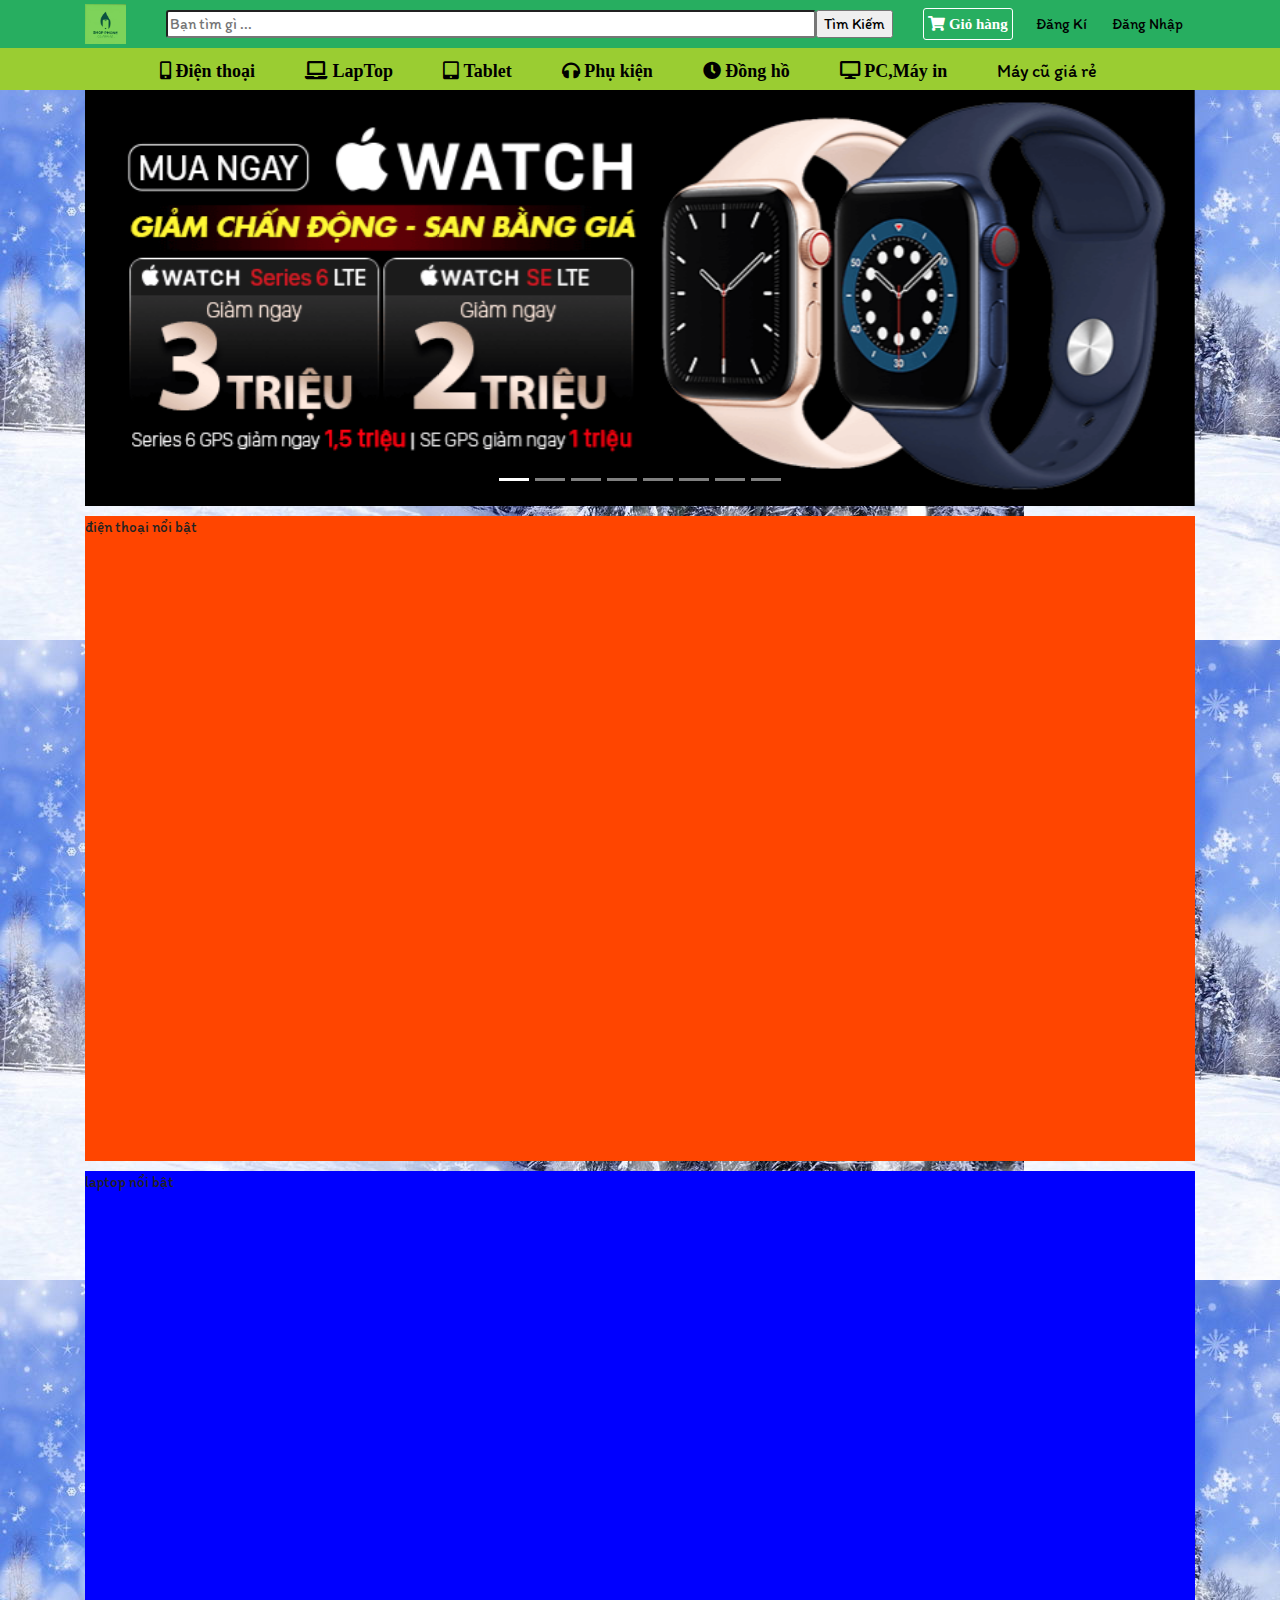
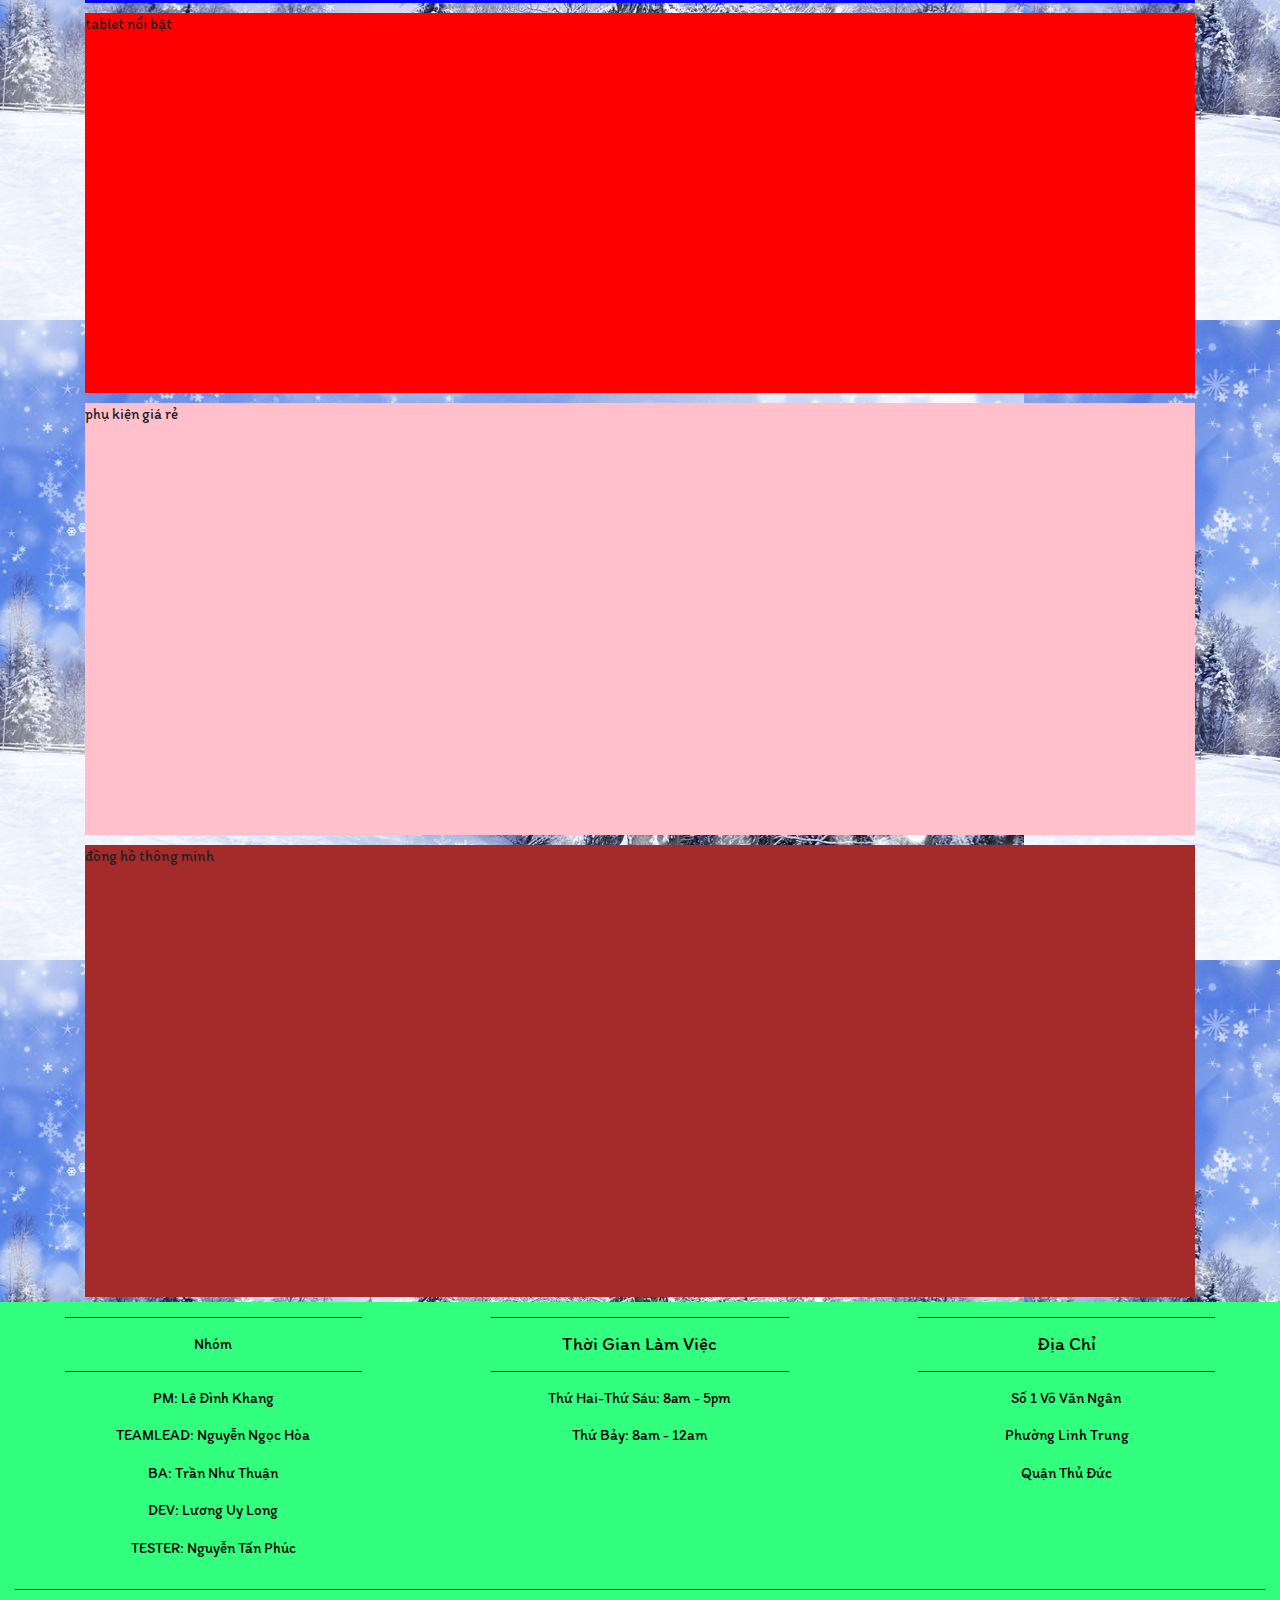
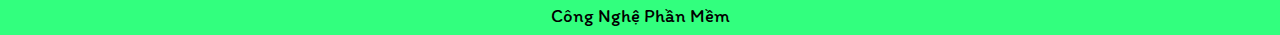
<file: index.html>
<!DOCTYPE html>
<html lang="en">

<head>
    <meta charset="UTF-8">
    <meta name="viewport" content="width=device-width, initial-scale=1.0">
    <link rel="stylesheet" href="https://maxcdn.bootstrapcdn.com/bootstrap/4.1.3/css/bootstrap.min.css">
    <link href="https://use.fontawesome.com/releases/v5.0.4/css/all.css" rel="stylesheet">
    <script src="https://ajax.googleapis.com/ajax/libs/jquery/3.3.1/jquery.min.js">
    </script>
    <script src="https://cdnjs.cloudflare.com/ajax/libs/popper.js/1.14.3/umd/popper.min.js">
    </script>
    <script src="https://maxcdn.bootstrapcdn.com/bootstrap/4.1.3/js/bootstrap.min.js"></script>
    <link href="./main.css" rel="stylesheet">
    <title>Thế Giới Điện Thoại</title>
</head>

<body>
    <header>
        <nav class="navbar navbar-expand-md navbar-light bg-light sticky-top">
            <div class="container">
                <a href="./index.html" class="navbar-branch">
                    <img src="./image/logo.jpg" alt="" height="40">
                </a>
                <input type="search" placeholder="Bạn tìm gì ..." class="input" id="navbarResponsive">
                <input type="submit" value="Tìm Kiếm" class="submit">
                <a href="" class="cart" id="navbarResponsive">
                    <i class="fas fa-shopping-cart">  Giỏ hàng</i>
                </a>
                <button class="navbar-toggler" type="button" data-toggle="collapse" data-target="#navbarResponsive">
                <span class="navbar-toggler-icon"></span>
                </button>
                <div class="collapse navbar-collapse" id="navbarResponsive">
                    <ul class="navbar-nav ml-auto">
                        <li class="nav-item button">
                            <a class="nav-link" href="#">Đăng Kí</a>
                        </li>
                        <li class="nav-item button">
                            <a class="nav-link" href="#">Đăng Nhập</a>
                        </li>
                    </ul>
                </div>
            </div>
        </nav>
    </header>
    <!-- xử lí phần menu -->
    <div class="menuxanh">
        <div class="container">
            <ul class="menu" ">
                <li class="chung ">
                    <a href="./dienthoai.html ">
                        <i class="fas fa-mobile-alt ">   Điện thoại</i> 
                    </a>
                </li>
                <li class=" chung ">
                    <a href="./laptop.html ">
                        <i class="fas fa-laptop ">  LapTop</i>
                    </a>
                </li>
                <li class="chung ">
                    <a href="./tablet.html ">
                        <i class="fas fa-tablet-alt ">  Tablet</i>
                    </a>
                </li>
                <li class="chung ">
                    <a href="./phukien.html ">
                        <i class="fas fa-headphones ">  Phụ kiện</i>
                    </a>
                </li>
                <li class="chung ">
                    <a href="./dongho.html ">
                        <i class="fas fa-clock ">   Đồng hồ</i>
                    </a>
                </li>
                <li class="chung ">
                    <a href="./pc-mayin.html ">
                        <i class="fas fa-desktop ">  PC,Máy in</i>
                    </a>
                </li>
                <li class="chung maycugiare ">
                    <a href="./maycugiare.html ">
                        <span>Máy cũ giá rẻ</span>
                    </a>
                </li>
            </ul>
        </div>
    </div>
    <div class="container ">
        <div id="slides " class="carousel slide " data-ride="carousel ">
            <ul class="carousel-indicators ">
                <li data-target="#slides " data-slide-to="0 " class="active "></li>
                <li data-target="#slides " data-slide-to="1 "></li>
                <li data-target="#slides " data-slide-to="2 "></li>
                <li data-target="#slides " data-slide-to="3 "></li>
                <li data-target="#slides " data-slide-to="4 "></li>
                <li data-target="#slides " data-slide-to="5 "></li>
                <li data-target="#slides " data-slide-to="6 "></li>
                <li data-target="#slides " data-slide-to="7 "></li>
            </ul>
            <div class="carousel-inner ">
                <div class="carousel-item active ">
                    <img src="./image/800-300-800x300-15.png ">
                </div>
                <div class="carousel-item ">
                    <img src="./image/800-300-800x300-17.png ">
                </div>
                <div class="carousel-item ">
                    <img src="./image/big-pk-800-300-800x300-1.png ">
                </div>
                <div class="carousel-item ">
                    <img src="./image/iphone-12-800-300-800x300-3.png ">
                </div>
                <div class="carousel-item ">
                    <img src="./image/M51-800-300-800x300.png ">
                </div>
                <div class="carousel-item ">
                    <img src="./image/Note10plus-800-300-800x300.png ">
                </div>
                <div class="carousel-item ">
                    <img src="./image/Note9Series-800-300-800x300.png ">
                </div>
                <div class="carousel-item ">
                    <img src="./image/reno4-800-300-800x300-1.png ">
                </div>
            </div>
        </div>

    </div>
    <!-- Điện thoại nổi bật -->
    <div class="container ">
        <div class="dienthoainoibat ">
            <span>điện thoại nổi bật</span>
        </div>
    </div>
    <!-- laptop nổi bật -->
    <div class="container ">
        <div class="laptopnoibat ">
            <span>laptop nổi bật</span>
        </div>
    </div>
    <!-- tablet nổi bật -->
    <div class="container ">
        <div class="tabletnoibat ">
            <span>tablet nổi bật</span>
        </div>
    </div>
    <div class="container ">
        <div class="phukiengiare ">
            <span>phụ kiện giá rẻ</span>
        </div>
    </div>
    <div class="container ">
        <div class="donghothongminh ">
            <span>đồng hồ thông minh</span>
        </div>
    </div>

    <footer>
        <div class="container-fluid padding ">	
            <div class="row text-center ">
                <div class="col-md-4 ">
                    <hr class="light ">
                    <p>Nhóm</p>
                    <hr class="light ">
                    <p>PM: Lê Đình Khang</p>
                    <p>TEAMLEAD: Nguyễn Ngọc Hòa</p>
                    <p>BA: Trần Như Thuận</p>
                    <p>DEV: Lương Uy Long</p>
                    <p>TESTER: Nguyễn Tấn Phúc</p>
                </div>
                <div class="col-md-4 ">				
                    <hr class="light ">
                    <h5>Thời Gian Làm Việc</h5>
                    <hr class="light ">
                    <p>Thứ Hai-Thứ Sáu: 8am - 5pm</p>
                    <p>Thứ Bảy: 8am - 12am</p>
                </div>
                <div class="col-md-4 ">				
                    <hr class="light ">
                    <h5>Địa Chỉ</h5>
                    <hr class="light ">
                    <p>Số 1 Võ Văn Ngân</p>
                    <p>Phường Linh Trung</p>
                    <p>Quận Thủ Đức</p>
                </div>
                <div class="col-12 ">
                    <hr class="light-100 ">
                    <h5>Công Nghệ Phần Mềm </h5>
                </div>
            </div>
        </div>
    </footer>
</body>
</html>
</file>
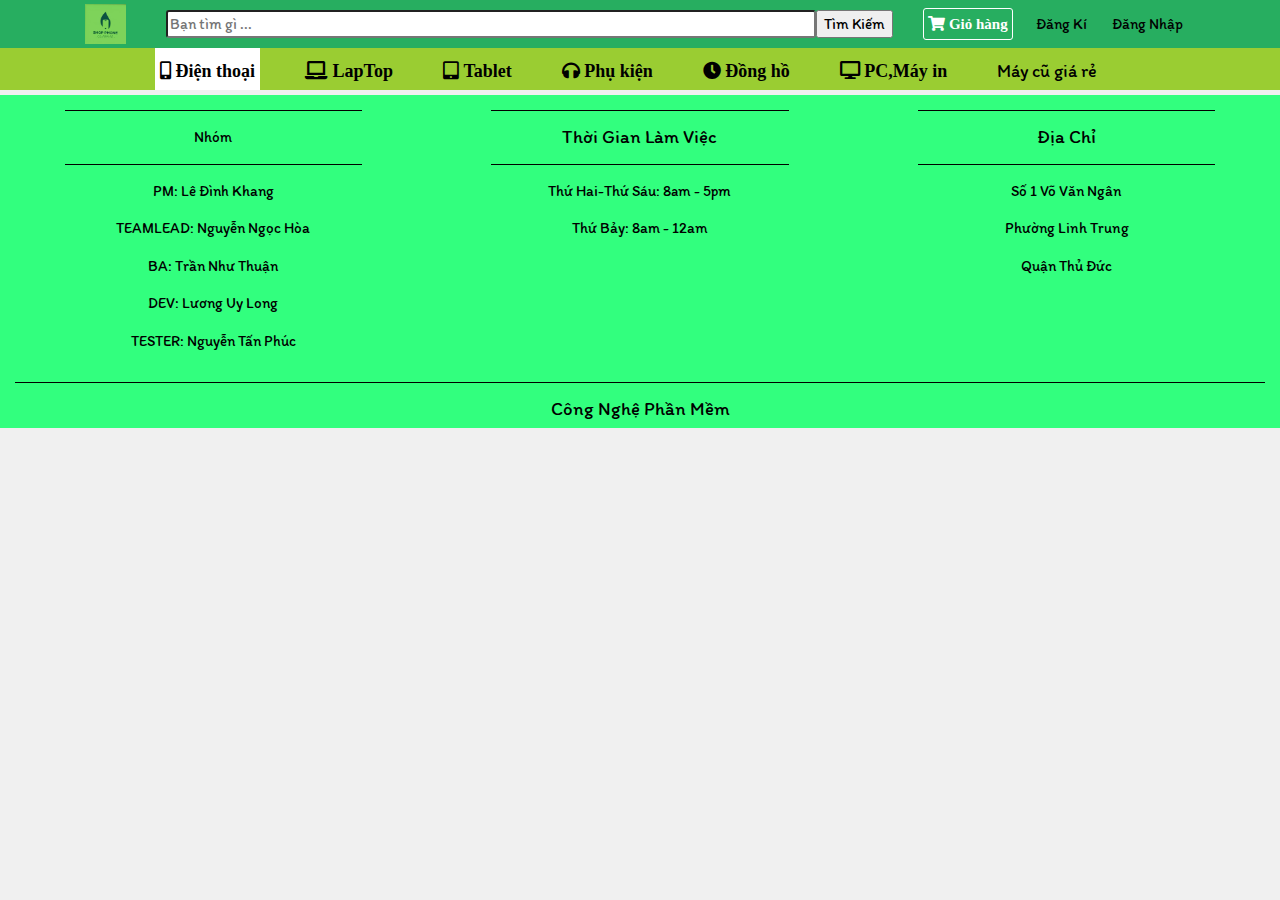
<file: dienthoai.html>
<!DOCTYPE html>
<html lang="en">
<head>
    <meta charset="UTF-8">
    <meta name="viewport" content="width=device-width, initial-scale=1.0">
    <link rel="stylesheet" href="https://maxcdn.bootstrapcdn.com/bootstrap/4.1.3/css/bootstrap.min.css">       
    <link href="https://use.fontawesome.com/releases/v5.0.4/css/all.css" rel="stylesheet">    
    <script src="https://ajax.googleapis.com/ajax/libs/jquery/3.3.1/jquery.min.js">
    </script>
    <script src="https://cdnjs.cloudflare.com/ajax/libs/popper.js/1.14.3/umd/popper.min.js">
    </script>
    <script src="https://maxcdn.bootstrapcdn.com/bootstrap/4.1.3/js/bootstrap.min.js"></script>
    <link href="./main.css" rel="stylesheet">
    <link rel="stylesheet" href="./dienthoai.css">
    <title>Thế Giới Điện Thoại</title>
</head>
<body>
    <header>
        <nav class="navbar navbar-expand-md navbar-light bg-light sticky-top">
            <div class="container">
                <a href="./index.html" class="navbar-branch">
                    <img src="./image/logo.jpg" alt="" height="40">
                </a>
                <input type="search" placeholder="Bạn tìm gì ..." class="input" id="navbarResponsive">
                <input type="submit" value="Tìm Kiếm" class="submit">
                <a href="" class="cart" id="navbarResponsive">
                    <i class="fas fa-shopping-cart">  Giỏ hàng</i>
                </a>
                <button class="navbar-toggler" type="button" data-toggle="collapse" 
                data-target="#navbarResponsive">
                <span class="navbar-toggler-icon"></span>
                </button>
                <div class="collapse navbar-collapse" id="navbarResponsive">
                    <ul class="navbar-nav ml-auto">
                        <li class="nav-item button">
                            <a class="nav-link" href="#">Đăng Kí</a>
                        </li>
                        <li class="nav-item button">
                            <a class="nav-link" href="#">Đăng Nhập</a>
                        </li>
                    </ul>
                </div>
            </div>
        </nav>
    </header>
    <!-- xử lí phần menu -->
    <div class="menuxanh">
        <div class="container">
            <ul class="menu"">
                <li class="chung dienthoai">
                    <a href="./dienthoai.html">
                        <i class="fas fa-mobile-alt">   Điện thoại</i> 
                    </a>
                </li>
                <li class=" chung">
                    <a href="">
                        <i class="fas fa-laptop">  LapTop</i>
                    </a>
                </li>
                <li class="chung">
                    <a href="">
                        <i class="fas fa-tablet-alt">  Tablet</i>
                    </a>
                </li>
                <li class="chung">
                    <a href="">
                        <i class="fas fa-headphones">  Phụ kiện</i>
                    </a>
                </li>
                <li class="chung">
                    <a href="">
                        <i class="fas fa-clock">   Đồng hồ</i>
                    </a>
                </li>
                <li class="chung">
                    <a href="./pc-mayin.html">
                        <i class="fas fa-desktop">  PC,Máy in</i>
                    </a>
                </li>
                <li class="chung maycugiare">
                    <a href="./maycugiare.html">
                        <span>Máy cũ giá rẻ</span>
                    </a>
                </li>
            </ul>
        </div>
    </div>
    <footer>
        <div class="container-fluid padding">	
            <div class="row text-center">
                <div class="col-md-4">
                    <hr class="light">
                    <p>Nhóm</p>
                    <hr class="light">
                    <p>PM: Lê Đình Khang</p>
                    <p>TEAMLEAD: Nguyễn Ngọc Hòa</p>
                    <p>BA: Trần Như Thuận</p>
                    <p>DEV: Lương Uy Long</p>
                    <p>TESTER: Nguyễn Tấn Phúc</p>
                </div>
                <div class="col-md-4">				
                    <hr class="light">
                    <h5>Thời Gian Làm Việc</h5>
                    <hr class="light">
                    <p>Thứ Hai-Thứ Sáu: 8am - 5pm</p>
                    <p>Thứ Bảy: 8am - 12am</p>
                </div>
                <div class="col-md-4">				
                    <hr class="light">
                    <h5>Địa Chỉ</h5>
                    <hr class="light">
                    <p>Số 1 Võ Văn Ngân</p>
                    <p>Phường Linh Trung</p>
                    <p>Quận Thủ Đức</p>
                </div>
                <div class="col-12">
                    <hr class="light-100">
                    <h5>Công Nghệ Phần Mềm</h5>
                </div>
            </div>
        </div>
    </footer>
</body>
</html>
</file>
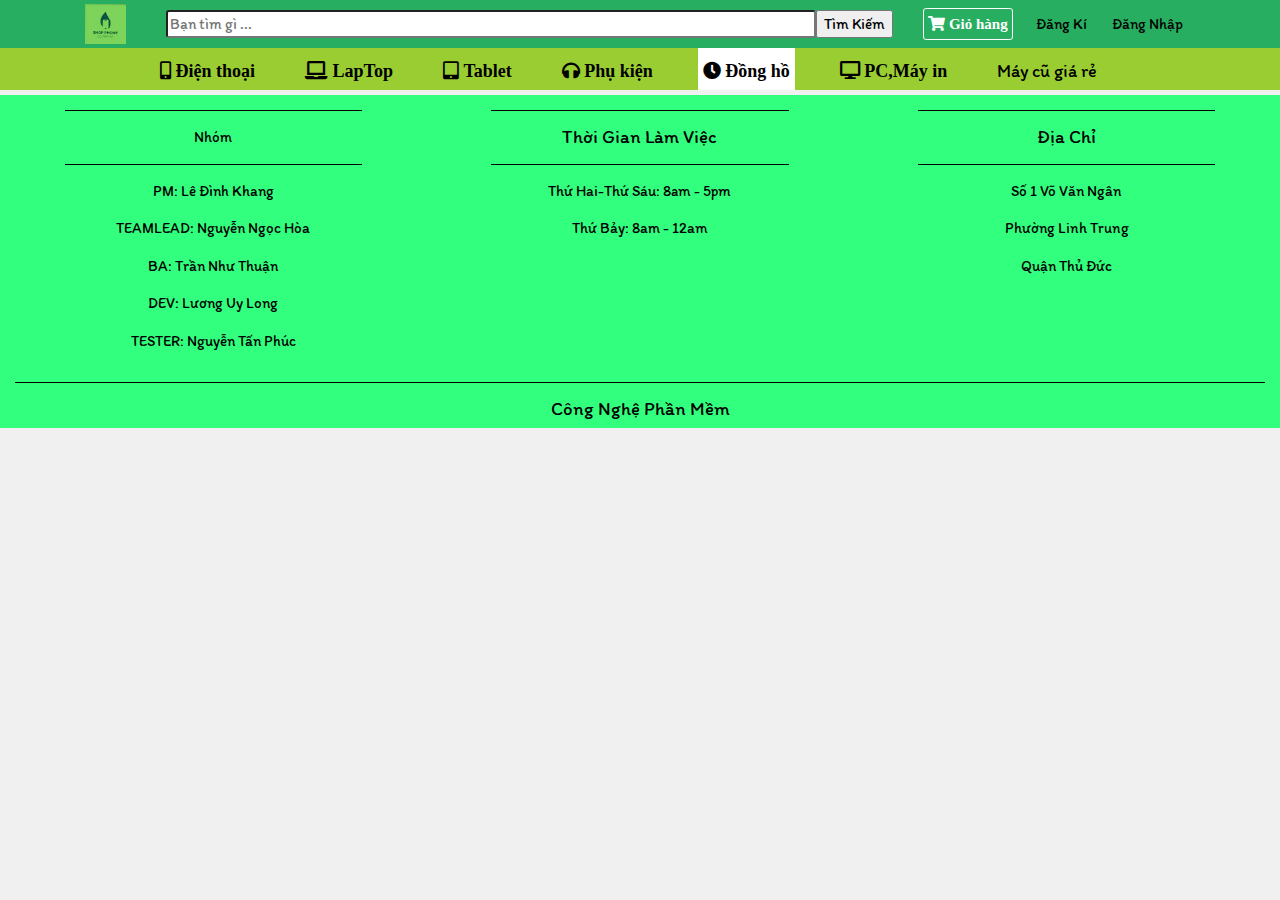
<file: dongho.html>
<!DOCTYPE html>
<html lang="en">
<head>
    <meta charset="UTF-8">
    <meta name="viewport" content="width=device-width, initial-scale=1.0">
    <link rel="stylesheet" href="https://maxcdn.bootstrapcdn.com/bootstrap/4.1.3/css/bootstrap.min.css">       
    <link href="https://use.fontawesome.com/releases/v5.0.4/css/all.css" rel="stylesheet">    
    <script src="https://ajax.googleapis.com/ajax/libs/jquery/3.3.1/jquery.min.js">
    </script>
    <script src="https://cdnjs.cloudflare.com/ajax/libs/popper.js/1.14.3/umd/popper.min.js">
    </script>
    <script src="https://maxcdn.bootstrapcdn.com/bootstrap/4.1.3/js/bootstrap.min.js"></script>
    <link href="./main.css" rel="stylesheet">
    <link rel="stylesheet" href="./dongho.css">
    <title>Thế Giới Điện Thoại</title>
</head>
<body>
    <header>
        <nav class="navbar navbar-expand-md navbar-light bg-light sticky-top">
            <div class="container">
                <a href="./index.html" class="navbar-branch">
                    <img src="./image/logo.jpg" alt="" height="40">
                </a>
                <input type="search" placeholder="Bạn tìm gì ..." class="input" id="navbarResponsive">
                <input type="submit" value="Tìm Kiếm" class="submit">
                <a href="" class="cart" id="navbarResponsive">
                    <i class="fas fa-shopping-cart">  Giỏ hàng</i>
                </a>
                <button class="navbar-toggler" type="button" data-toggle="collapse" 
                data-target="#navbarResponsive">
                <span class="navbar-toggler-icon"></span>
                </button>
                <div class="collapse navbar-collapse" id="navbarResponsive">
                    <ul class="navbar-nav ml-auto">
                        <li class="nav-item button">
                            <a class="nav-link" href="#">Đăng Kí</a>
                        </li>
                        <li class="nav-item button">
                            <a class="nav-link" href="#">Đăng Nhập</a>
                        </li>
                    </ul>
                </div>
            </div>
        </nav>
    </header>
    <!-- xử lí phần menu -->
    <div class="menuxanh">
        <div class="container">
            <ul class="menu"">
                <li class="chung dienthoai">
                    <a href="./dienthoai.html">
                        <i class="fas fa-mobile-alt">   Điện thoại</i> 
                    </a>
                </li>
                <li class=" chung laptop">
                    <a href="./laptop.html">
                        <i class="fas fa-laptop">  LapTop</i>
                    </a>
                </li>
                <li class="chung">
                    <a href="./tablet.html">
                        <i class="fas fa-tablet-alt">  Tablet</i>
                    </a>
                </li>
                <li class="chung">
                    <a href="./phukien.html">
                        <i class="fas fa-headphones">  Phụ kiện</i>
                    </a>
                </li>
                <li class="chung dongho">
                    <a href="./dongho.html">
                        <i class="fas fa-clock">   Đồng hồ</i>
                    </a>
                </li>
                <li class="chung">
                    <a href="./pc-mayin.html">
                        <i class="fas fa-desktop">  PC,Máy in</i>
                    </a>
                </li>
                <li class="chung maycugiare">
                    <a href="./maycugiare.html">
                        <span>Máy cũ giá rẻ</span>
                    </a>
                </li>
            </ul>
        </div>
    </div>
    <footer>
        <div class="container-fluid padding">	
            <div class="row text-center">
                <div class="col-md-4">
                    <hr class="light">
                    <p>Nhóm</p>
                    <hr class="light">
                    <p>PM: Lê Đình Khang</p>
                    <p>TEAMLEAD: Nguyễn Ngọc Hòa</p>
                    <p>BA: Trần Như Thuận</p>
                    <p>DEV: Lương Uy Long</p>
                    <p>TESTER: Nguyễn Tấn Phúc</p>
                </div>
                <div class="col-md-4">				
                    <hr class="light">
                    <h5>Thời Gian Làm Việc</h5>
                    <hr class="light">
                    <p>Thứ Hai-Thứ Sáu: 8am - 5pm</p>
                    <p>Thứ Bảy: 8am - 12am</p>
                </div>
                <div class="col-md-4">				
                    <hr class="light">
                    <h5>Địa Chỉ</h5>
                    <hr class="light">
                    <p>Số 1 Võ Văn Ngân</p>
                    <p>Phường Linh Trung</p>
                    <p>Quận Thủ Đức</p>
                </div>
                <div class="col-12">
                    <hr class="light-100">
                    <h5>Công Nghệ Phần Mềm</h5>
                </div>
            </div>
        </div>
    </footer>
</body>
</html>
</file>
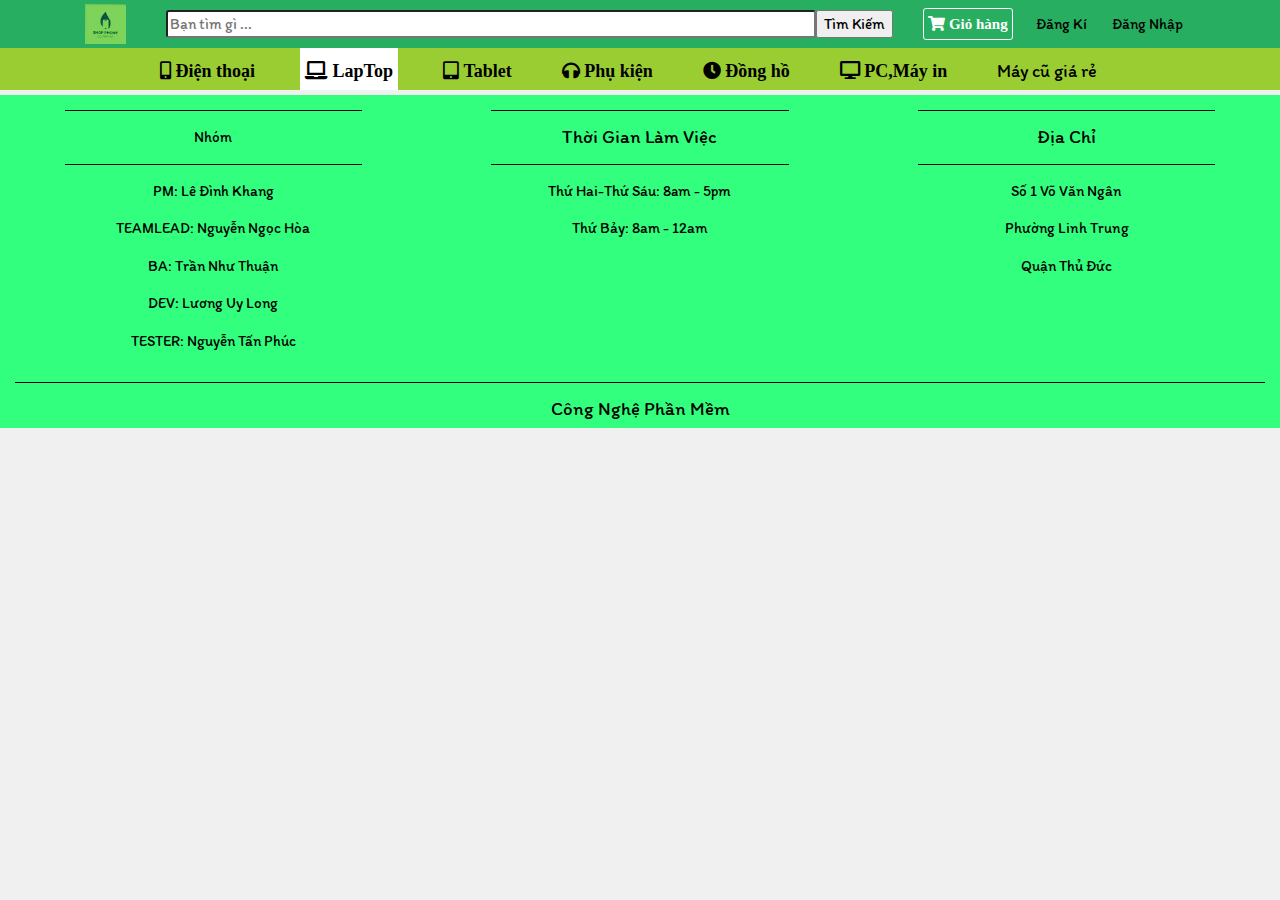
<file: laptop.html>
<!DOCTYPE html>
<html lang="en">
<head>
    <meta charset="UTF-8">
    <meta name="viewport" content="width=device-width, initial-scale=1.0">
    <link rel="stylesheet" href="https://maxcdn.bootstrapcdn.com/bootstrap/4.1.3/css/bootstrap.min.css">       
    <link href="https://use.fontawesome.com/releases/v5.0.4/css/all.css" rel="stylesheet">    
    <script src="https://ajax.googleapis.com/ajax/libs/jquery/3.3.1/jquery.min.js">
    </script>
    <script src="https://cdnjs.cloudflare.com/ajax/libs/popper.js/1.14.3/umd/popper.min.js">
    </script>
    <script src="https://maxcdn.bootstrapcdn.com/bootstrap/4.1.3/js/bootstrap.min.js"></script>
    <link href="./main.css" rel="stylesheet">
    <link rel="stylesheet" href="./laptop.css">
    <title>Thế Giới Điện Thoại</title>
</head>
<body>
    <header>
        <nav class="navbar navbar-expand-md navbar-light bg-light sticky-top">
            <div class="container">
                <a href="./index.html" class="navbar-branch">
                    <img src="./image/logo.jpg" alt="" height="40">
                </a>
                <input type="search" placeholder="Bạn tìm gì ..." class="input" id="navbarResponsive">
                <input type="submit" value="Tìm Kiếm" class="submit">
                <a href="" class="cart" id="navbarResponsive">
                    <i class="fas fa-shopping-cart">  Giỏ hàng</i>
                </a>
                <button class="navbar-toggler" type="button" data-toggle="collapse" 
                data-target="#navbarResponsive">
                <span class="navbar-toggler-icon"></span>
                </button>
                <div class="collapse navbar-collapse" id="navbarResponsive">
                    <ul class="navbar-nav ml-auto">
                        <li class="nav-item button">
                            <a class="nav-link" href="#">Đăng Kí</a>
                        </li>
                        <li class="nav-item button">
                            <a class="nav-link" href="#">Đăng Nhập</a>
                        </li>
                    </ul>
                </div>
            </div>
        </nav>
    </header>
    <!-- xử lí phần menu -->
    <div class="menuxanh">
        <div class="container">
            <ul class="menu"">
                <li class="chung dienthoai">
                    <a href="./dienthoai.html">
                        <i class="fas fa-mobile-alt">   Điện thoại</i> 
                    </a>
                </li>
                <li class=" chung laptop">
                    <a href="./laptop.html">
                        <i class="fas fa-laptop">  LapTop</i>
                    </a>
                </li>
                <li class="chung">
                    <a href="">
                        <i class="fas fa-tablet-alt">  Tablet</i>
                    </a>
                </li>
                <li class="chung">
                    <a href="">
                        <i class="fas fa-headphones">  Phụ kiện</i>
                    </a>
                </li>
                <li class="chung">
                    <a href="">
                        <i class="fas fa-clock">   Đồng hồ</i>
                    </a>
                </li>
                <li class="chung">
                    <a href="./pc-mayin.html">
                        <i class="fas fa-desktop">  PC,Máy in</i>
                    </a>
                </li>
                <li class="chung maycugiare">
                    <a href="./maycugiare.html">
                        <span>Máy cũ giá rẻ</span>
                    </a>
                </li>
            </ul>
        </div>
    </div>
    <footer>
        <div class="container-fluid padding">	
            <div class="row text-center">
                <div class="col-md-4">
                    <hr class="light">
                    <p>Nhóm</p>
                    <hr class="light">
                    <p>PM: Lê Đình Khang</p>
                    <p>TEAMLEAD: Nguyễn Ngọc Hòa</p>
                    <p>BA: Trần Như Thuận</p>
                    <p>DEV: Lương Uy Long</p>
                    <p>TESTER: Nguyễn Tấn Phúc</p>
                </div>
                <div class="col-md-4">				
                    <hr class="light">
                    <h5>Thời Gian Làm Việc</h5>
                    <hr class="light">
                    <p>Thứ Hai-Thứ Sáu: 8am - 5pm</p>
                    <p>Thứ Bảy: 8am - 12am</p>
                </div>
                <div class="col-md-4">				
                    <hr class="light">
                    <h5>Địa Chỉ</h5>
                    <hr class="light">
                    <p>Số 1 Võ Văn Ngân</p>
                    <p>Phường Linh Trung</p>
                    <p>Quận Thủ Đức</p>
                </div>
                <div class="col-12">
                    <hr class="light-100">
                    <h5>Công Nghệ Phần Mềm</h5>
                </div>
            </div>
        </div>
    </footer>
</body>
</html>
</file>
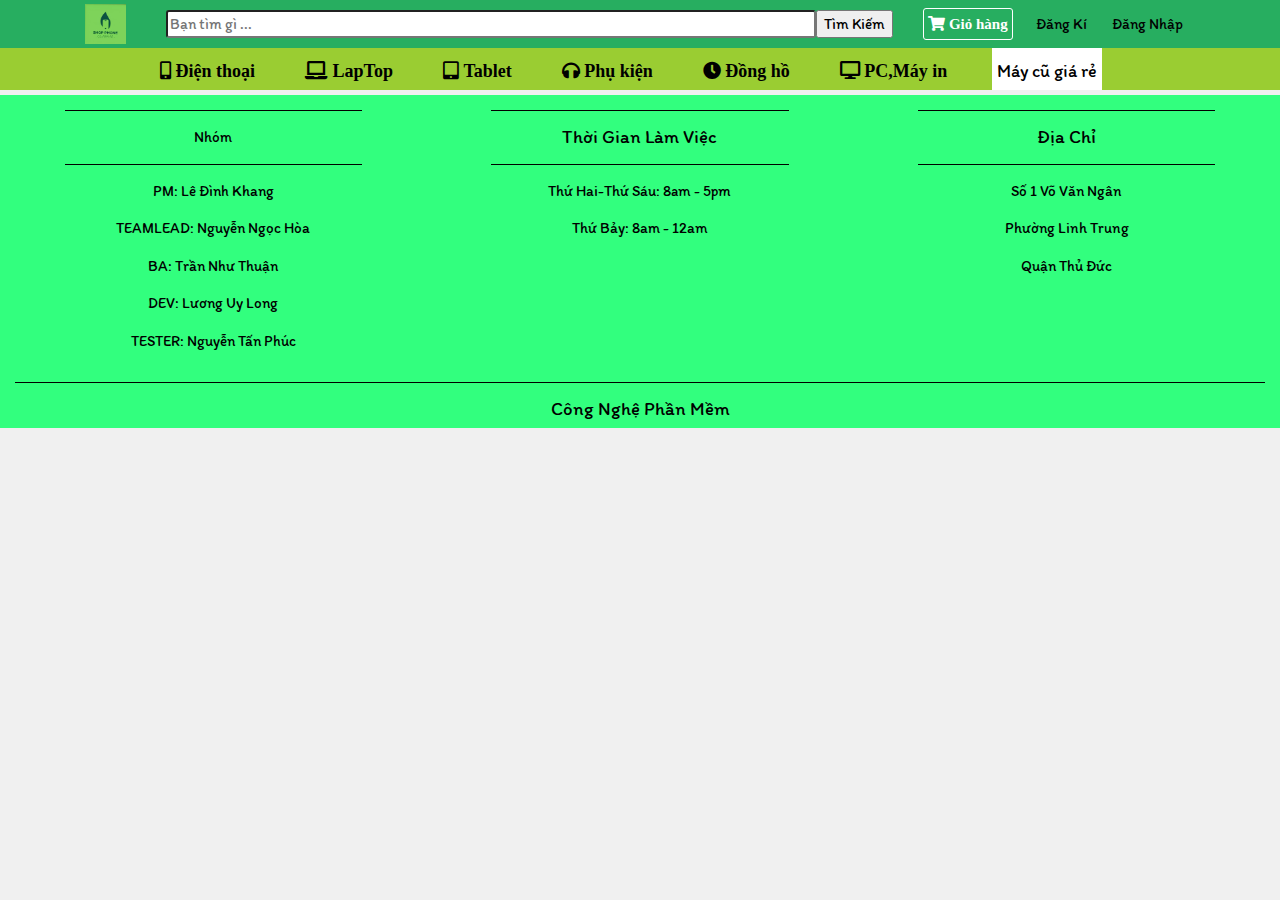
<file: maycugiare.html>
<!DOCTYPE html>
<html lang="en">
<head>
    <meta charset="UTF-8">
    <meta name="viewport" content="width=device-width, initial-scale=1.0">
    <link rel="stylesheet" href="https://maxcdn.bootstrapcdn.com/bootstrap/4.1.3/css/bootstrap.min.css">       
    <link href="https://use.fontawesome.com/releases/v5.0.4/css/all.css" rel="stylesheet">    
    <script src="https://ajax.googleapis.com/ajax/libs/jquery/3.3.1/jquery.min.js">
    </script>
    <script src="https://cdnjs.cloudflare.com/ajax/libs/popper.js/1.14.3/umd/popper.min.js">
    </script>
    <script src="https://maxcdn.bootstrapcdn.com/bootstrap/4.1.3/js/bootstrap.min.js"></script>
    <link href="./main.css" rel="stylesheet">
    <link rel="stylesheet" href="./maycugiare.css">
    <title>Thế Giới Điện Thoại</title>
</head>
<body>
    <header>
        <nav class="navbar navbar-expand-md navbar-light bg-light sticky-top">
            <div class="container">
                <a href="./index.html" class="navbar-branch">
                    <img src="./image/logo.jpg" alt="" height="40">
                </a>
                <input type="search" placeholder="Bạn tìm gì ..." class="input" id="navbarResponsive">
                <input type="submit" value="Tìm Kiếm" class="submit">
                <a href="" class="cart" id="navbarResponsive">
                    <i class="fas fa-shopping-cart">  Giỏ hàng</i>
                </a>
                <button class="navbar-toggler" type="button" data-toggle="collapse" 
                data-target="#navbarResponsive">
                <span class="navbar-toggler-icon"></span>
                </button>
                <div class="collapse navbar-collapse" id="navbarResponsive">
                    <ul class="navbar-nav ml-auto">
                        <li class="nav-item button">
                            <a class="nav-link" href="#">Đăng Kí</a>
                        </li>
                        <li class="nav-item button">
                            <a class="nav-link" href="#">Đăng Nhập</a>
                        </li>
                    </ul>
                </div>
            </div>
        </nav>
    </header>
    <!-- xử lí phần menu -->
    <div class="menuxanh">
        <div class="container">
            <ul class="menu"">
                <li class="chung ">
                    <a href="">
                        <i class="fas fa-mobile-alt">   Điện thoại</i> 
                    </a>
                </li>
                <li class=" chung">
                    <a href="">
                        <i class="fas fa-laptop">  LapTop</i>
                    </a>
                </li>
                <li class="chung">
                    <a href="">
                        <i class="fas fa-tablet-alt">  Tablet</i>
                    </a>
                </li>
                <li class="chung">
                    <a href="">
                        <i class="fas fa-headphones">  Phụ kiện</i>
                    </a>
                </li>
                <li class="chung">
                    <a href="">
                        <i class="fas fa-clock">   Đồng hồ</i>
                    </a>
                </li>
                <li class="chung">
                    <a href="./pc-mayin.html">
                        <i class="fas fa-desktop">  PC,Máy in</i>
                    </a>
                </li>
                <li class="chung maycugiare">
                    <a href="./maycugiare.html">
                        <span>Máy cũ giá rẻ</span>
                    </a>
                </li>
            </ul>
        </div>
    </div>
    <footer>
        <div class="container-fluid padding">	
            <div class="row text-center">
                <div class="col-md-4">
                    <hr class="light">
                    <p>Nhóm</p>
                    <hr class="light">
                    <p>PM: Lê Đình Khang</p>
                    <p>TEAMLEAD: Nguyễn Ngọc Hòa</p>
                    <p>BA: Trần Như Thuận</p>
                    <p>DEV: Lương Uy Long</p>
                    <p>TESTER: Nguyễn Tấn Phúc</p>
                </div>
                <div class="col-md-4">				
                    <hr class="light">
                    <h5>Thời Gian Làm Việc</h5>
                    <hr class="light">
                    <p>Thứ Hai-Thứ Sáu: 8am - 5pm</p>
                    <p>Thứ Bảy: 8am - 12am</p>
                </div>
                <div class="col-md-4">				
                    <hr class="light">
                    <h5>Địa Chỉ</h5>
                    <hr class="light">
                    <p>Số 1 Võ Văn Ngân</p>
                    <p>Phường Linh Trung</p>
                    <p>Quận Thủ Đức</p>
                </div>
                <div class="col-12">
                    <hr class="light-100">
                    <h5>Công Nghệ Phần Mềm</h5>
                </div>
            </div>
        </div>
    </footer>
</body>
</html>
</file>
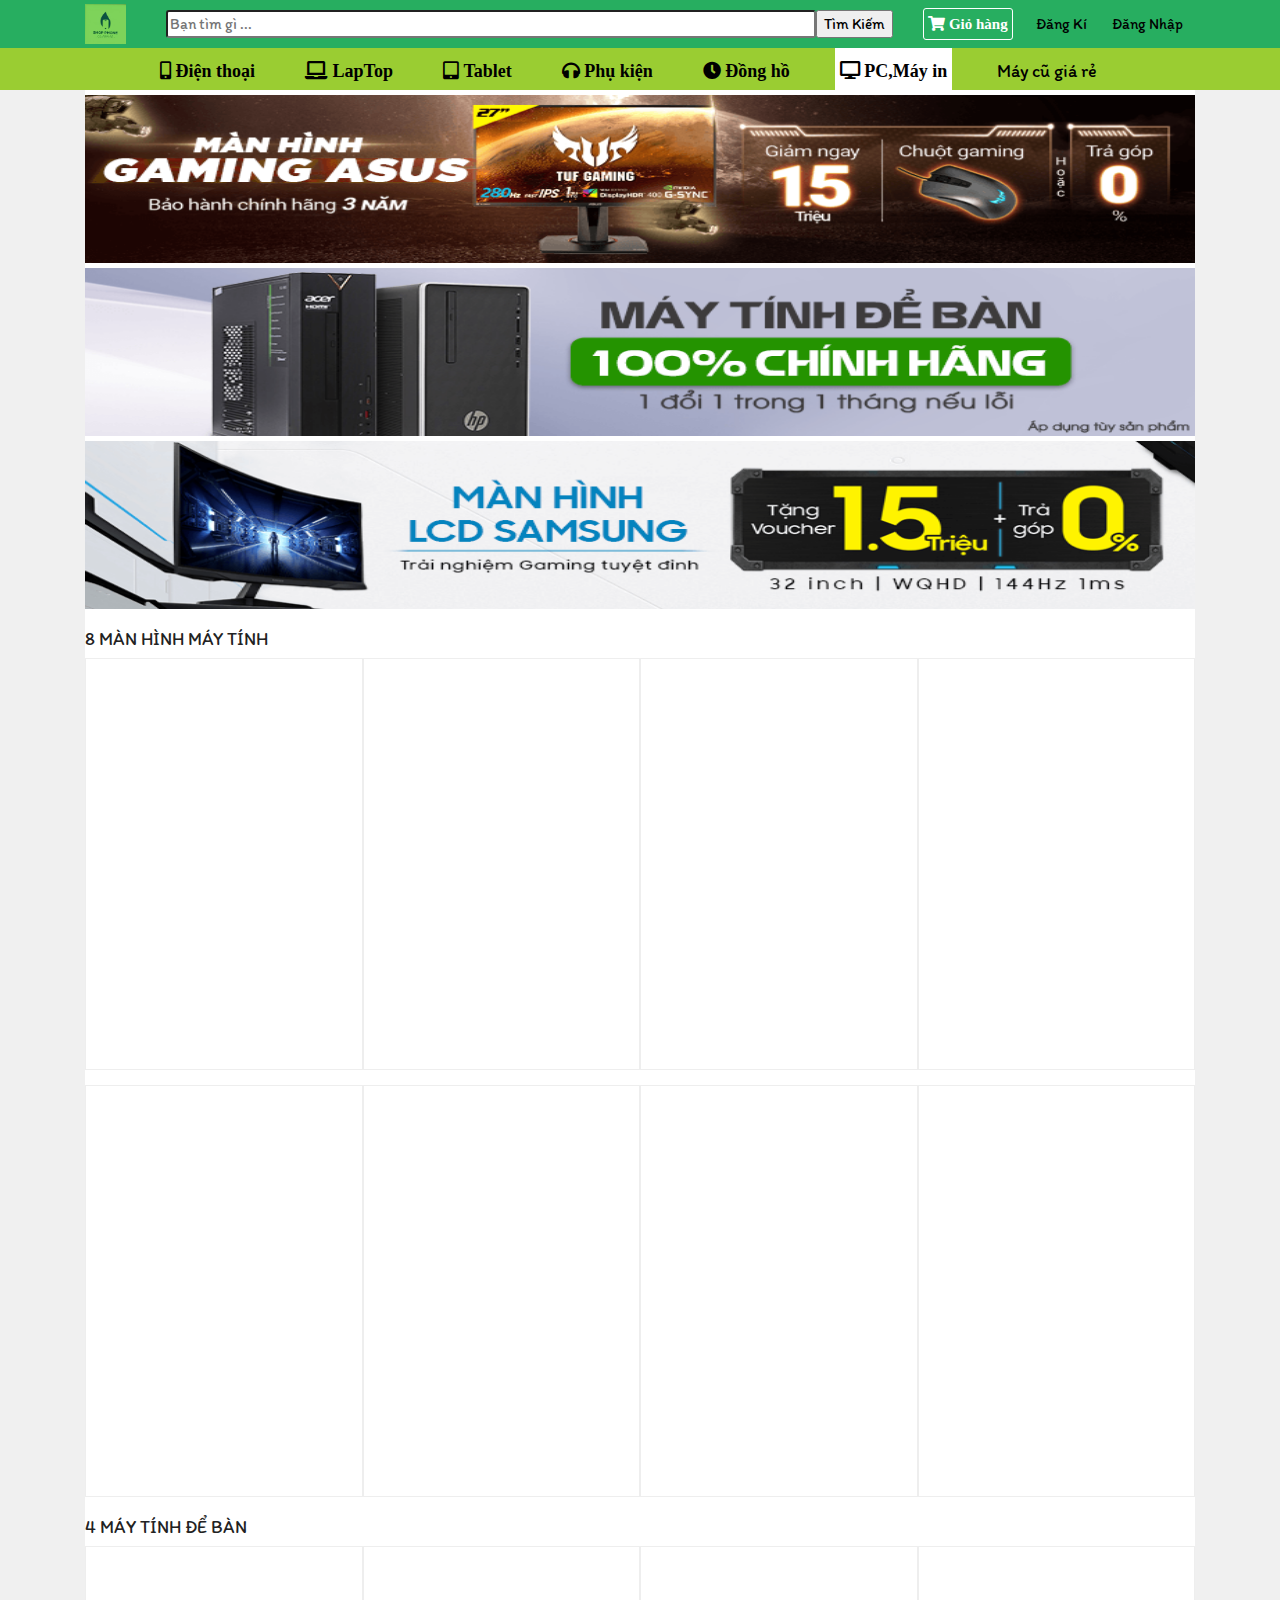
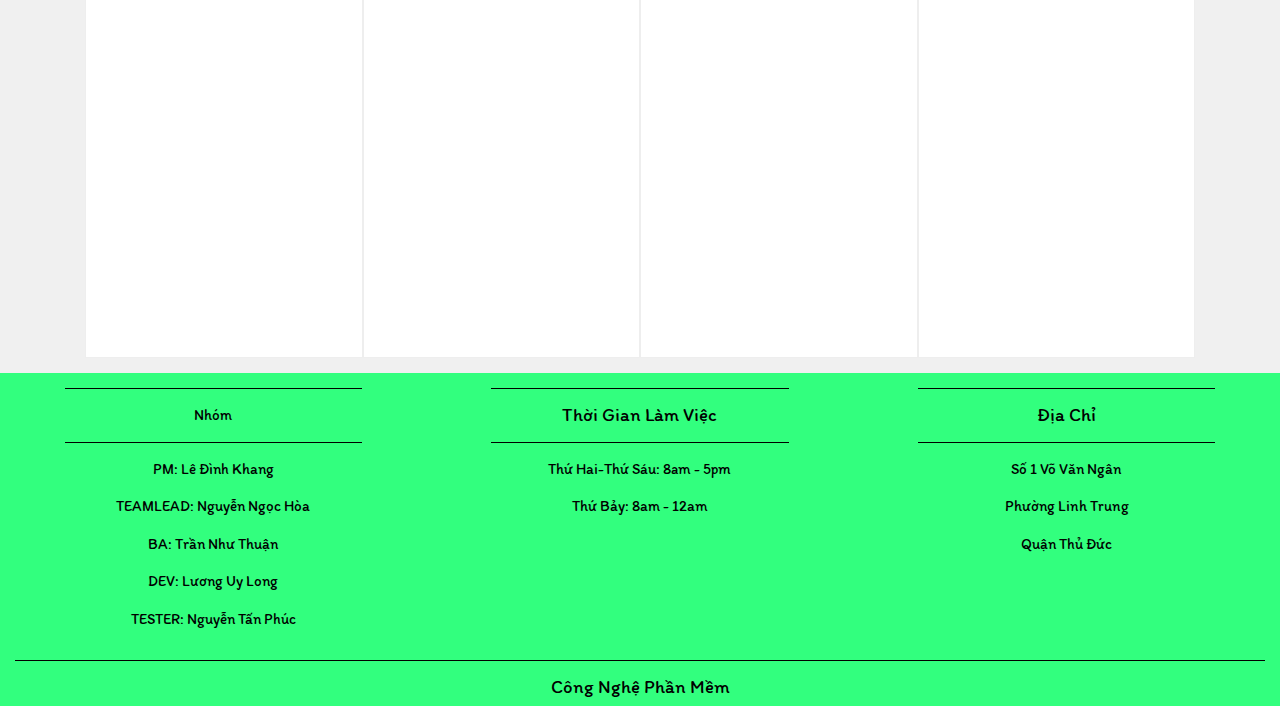
<file: pc-mayin.html>
<!DOCTYPE html>
<html lang="en">
<head>
    <meta charset="UTF-8">
    <meta name="viewport" content="width=device-width, initial-scale=1.0">
    <link rel="stylesheet" href="https://maxcdn.bootstrapcdn.com/bootstrap/4.1.3/css/bootstrap.min.css">       
    <link href="https://use.fontawesome.com/releases/v5.0.4/css/all.css" rel="stylesheet">    
    <script src="https://ajax.googleapis.com/ajax/libs/jquery/3.3.1/jquery.min.js">
    </script>
    <script src="https://cdnjs.cloudflare.com/ajax/libs/popper.js/1.14.3/umd/popper.min.js">
    </script>
    <script src="https://maxcdn.bootstrapcdn.com/bootstrap/4.1.3/js/bootstrap.min.js"></script>
    <link href="./main.css" rel="stylesheet">
    <link href="./pc-mayin.css" rel="stylesheet">
    <title>Thế Giới Điện Thoại</title>
</head>
<body>
    <header>
        <nav class="navbar navbar-expand-md navbar-light bg-light sticky-top">
            <div class="container">
                <a href="./index.html" class="navbar-branch">
                    <img src="./image/logo.jpg" alt="" height="40">
                </a>
                <input type="search" placeholder="Bạn tìm gì ..." class="input" id="navbarResponsive">
                <input type="submit" value="Tìm Kiếm" class="submit">
                <a href="" class="cart" id="navbarResponsive">
                    <i class="fas fa-shopping-cart">  Giỏ hàng</i>
                </a>
                <button class="navbar-toggler" type="button" data-toggle="collapse" 
                data-target="#navbarResponsive">
                <span class="navbar-toggler-icon"></span>
                </button>
                <div class="collapse navbar-collapse" id="navbarResponsive">
                    <ul class="navbar-nav ml-auto">
                        <li class="nav-item button">
                            <a class="nav-link" href="#">Đăng Kí</a>
                        </li>
                        <li class="nav-item button">
                            <a class="nav-link" href="#">Đăng Nhập</a>
                        </li>
                    </ul>
                </div>
            </div>
        </nav>
    </header>
    <!-- xử lí phần menu -->
    <div class="menuxanh">
        <div class="container">
            <ul class="menu"">
                <li class="chung ">
                    <a href="">
                        <i class="fas fa-mobile-alt">   Điện thoại</i> 
                    </a>
                </li>
                <li class=" chung">
                    <a href="">
                        <i class="fas fa-laptop">  LapTop</i>
                    </a>
                </li>
                <li class="chung">
                    <a href="">
                        <i class="fas fa-tablet-alt">  Tablet</i>
                    </a>
                </li>
                <li class="chung">
                    <a href="">
                        <i class="fas fa-headphones">  Phụ kiện</i>
                    </a>
                </li>
                <li class="chung">
                    <a href="">
                        <i class="fas fa-clock">   Đồng hồ</i>
                    </a>
                </li>
                <li class="chung pc-mayin">
                    <a href="./pc-mayin.html">
                        <i class="fas fa-desktop">  PC,Máy in</i>
                    </a>
                </li>
                <li class="chung maycugiare">
                    <a href="">
                        <span>Máy cũ giá rẻ</span>
                    </a>
                </li>
            </ul>
        </div>
    </div>
    <div class="container">
        <div class="pc-mayin">
            <img src="./image/Man-hinh-asus-800-170-800x170.png" alt="" class="nen">
            <img src="./image/may-bo-800-170-800x170.png" alt="" class="nen">
            <img src="./image/man-hinh-samsung-800-170-800x170.png " alt="" class="nen">
            <h1>8 MÀN HÌNH MÁY TÍNH</h1>
            <ul class="hang">
                <li class="thunhat">
                    <ul class="samsung-gaming-24inch">
        
                    </ul>
                </li>
                <li class="thuhai">
                    <ul class= "asus-gaming-24inch">
        
                    </ul>
                </li>
                <li class="thuba">
                    <ul class= "asus-tuf-gaming">
        
                    </ul>
                </li>
                <li class="thutu">
                    <ul class="samsung-gaming-27inch">

                    </ul>
                </li>
            </ul>
            <ul class="hang">
                <li class="thunhat">
                    <ul class="samsung-gaming-24inch">
        
                    </ul>
                </li>
                <li class="thuhai">
                    <ul class= "asus-gaming-24inch">
        
                    </ul>
                </li>
                <li class="thuba">
                    <ul class= "asus-tuf-gaming">
        
                    </ul>
                </li>
                <li class="thutu">
                    <ul class="samsung-gaming-27inch">

                    </ul>
                </li>
            </ul>
            <h1>4 MÁY TÍNH ĐỂ BÀN</h1>
            <ul class="hang">
                <li class="thunhat">
                    <ul class="samsung-gaming-24inch">
        
                    </ul>
                </li>
                <li class="thuhai">
                    <ul class= "asus-gaming-24inch">
        
                    </ul>
                </li>
                <li class="thuba">
                    <ul class= "asus-tuf-gaming">
        
                    </ul>
                </li>
                <li class="thutu">
                    <ul class="samsung-gaming-27inch">

                    </ul>
                </li>
            </ul>
        </div>
    </div>
    <footer>
        <div class="container-fluid padding">	
            <div class="row text-center">
                <div class="col-md-4">
                    <hr class="light">
                    <p>Nhóm</p>
                    <hr class="light">
                    <p>PM: Lê Đình Khang</p>
                    <p>TEAMLEAD: Nguyễn Ngọc Hòa</p>
                    <p>BA: Trần Như Thuận</p>
                    <p>DEV: Lương Uy Long</p>
                    <p>TESTER: Nguyễn Tấn Phúc</p>
                </div>
                <div class="col-md-4">				
                    <hr class="light">
                    <h5>Thời Gian Làm Việc</h5>
                    <hr class="light">
                    <p>Thứ Hai-Thứ Sáu: 8am - 5pm</p>
                    <p>Thứ Bảy: 8am - 12am</p>
                </div>
                <div class="col-md-4">				
                    <hr class="light">
                    <h5>Địa Chỉ</h5>
                    <hr class="light">
                    <p>Số 1 Võ Văn Ngân</p>
                    <p>Phường Linh Trung</p>
                    <p>Quận Thủ Đức</p>
                </div>
                <div class="col-12">
                    <hr class="light-100">
                    <h5>Công Nghệ Phần Mềm</h5>
                </div>
            </div>
        </div>
    </footer>
</body>
</html>
</file>
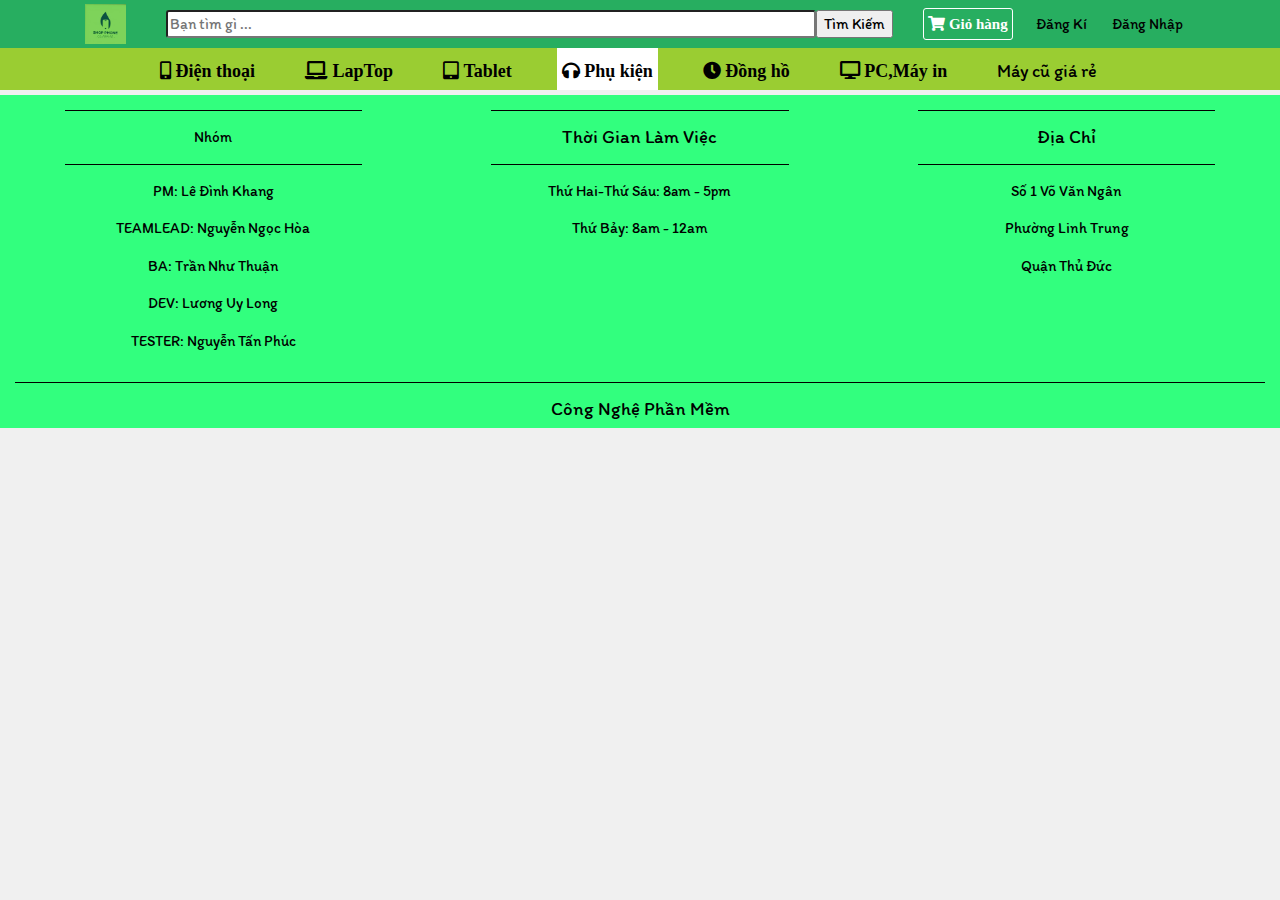
<file: phukien.html>
<!DOCTYPE html>
<html lang="en">
<head>
    <meta charset="UTF-8">
    <meta name="viewport" content="width=device-width, initial-scale=1.0">
    <link rel="stylesheet" href="https://maxcdn.bootstrapcdn.com/bootstrap/4.1.3/css/bootstrap.min.css">       
    <link href="https://use.fontawesome.com/releases/v5.0.4/css/all.css" rel="stylesheet">    
    <script src="https://ajax.googleapis.com/ajax/libs/jquery/3.3.1/jquery.min.js">
    </script>
    <script src="https://cdnjs.cloudflare.com/ajax/libs/popper.js/1.14.3/umd/popper.min.js">
    </script>
    <script src="https://maxcdn.bootstrapcdn.com/bootstrap/4.1.3/js/bootstrap.min.js"></script>
    <link href="./main.css" rel="stylesheet">
    <link rel="stylesheet" href="./phukien.css">
    <title>Thế Giới Điện Thoại</title>
</head>
<body>
    <header>
        <nav class="navbar navbar-expand-md navbar-light bg-light sticky-top">
            <div class="container">
                <a href="./index.html" class="navbar-branch">
                    <img src="./image/logo.jpg" alt="" height="40">
                </a>
                <input type="search" placeholder="Bạn tìm gì ..." class="input" id="navbarResponsive">
                <input type="submit" value="Tìm Kiếm" class="submit">
                <a href="" class="cart" id="navbarResponsive">
                    <i class="fas fa-shopping-cart">  Giỏ hàng</i>
                </a>
                <button class="navbar-toggler" type="button" data-toggle="collapse" 
                data-target="#navbarResponsive">
                <span class="navbar-toggler-icon"></span>
                </button>
                <div class="collapse navbar-collapse" id="navbarResponsive">
                    <ul class="navbar-nav ml-auto">
                        <li class="nav-item button">
                            <a class="nav-link" href="#">Đăng Kí</a>
                        </li>
                        <li class="nav-item button">
                            <a class="nav-link" href="#">Đăng Nhập</a>
                        </li>
                    </ul>
                </div>
            </div>
        </nav>
    </header>
    <!-- xử lí phần menu -->
    <div class="menuxanh">
        <div class="container">
            <ul class="menu"">
                <li class="chung dienthoai">
                    <a href="./dienthoai.html">
                        <i class="fas fa-mobile-alt">   Điện thoại</i> 
                    </a>
                </li>
                <li class=" chung laptop">
                    <a href="./laptop.html">
                        <i class="fas fa-laptop">  LapTop</i>
                    </a>
                </li>
                <li class="chung">
                    <a href="./tablet.html">
                        <i class="fas fa-tablet-alt">  Tablet</i>
                    </a>
                </li>
                <li class="chung phukien">
                    <a href="./phukien.css">
                        <i class="fas fa-headphones">  Phụ kiện</i>
                    </a>
                </li>
                <li class="chung">
                    <a href="">
                        <i class="fas fa-clock">   Đồng hồ</i>
                    </a>
                </li>
                <li class="chung">
                    <a href="./pc-mayin.html">
                        <i class="fas fa-desktop">  PC,Máy in</i>
                    </a>
                </li>
                <li class="chung maycugiare">
                    <a href="./maycugiare.html">
                        <span>Máy cũ giá rẻ</span>
                    </a>
                </li>
            </ul>
        </div>
    </div>
    <footer>
        <div class="container-fluid padding">	
            <div class="row text-center">
                <div class="col-md-4">
                    <hr class="light">
                    <p>Nhóm</p>
                    <hr class="light">
                    <p>PM: Lê Đình Khang</p>
                    <p>TEAMLEAD: Nguyễn Ngọc Hòa</p>
                    <p>BA: Trần Như Thuận</p>
                    <p>DEV: Lương Uy Long</p>
                    <p>TESTER: Nguyễn Tấn Phúc</p>
                </div>
                <div class="col-md-4">				
                    <hr class="light">
                    <h5>Thời Gian Làm Việc</h5>
                    <hr class="light">
                    <p>Thứ Hai-Thứ Sáu: 8am - 5pm</p>
                    <p>Thứ Bảy: 8am - 12am</p>
                </div>
                <div class="col-md-4">				
                    <hr class="light">
                    <h5>Địa Chỉ</h5>
                    <hr class="light">
                    <p>Số 1 Võ Văn Ngân</p>
                    <p>Phường Linh Trung</p>
                    <p>Quận Thủ Đức</p>
                </div>
                <div class="col-12">
                    <hr class="light-100">
                    <h5>Công Nghệ Phần Mềm</h5>
                </div>
            </div>
        </div>
    </footer>
</body>
</html>
</file>
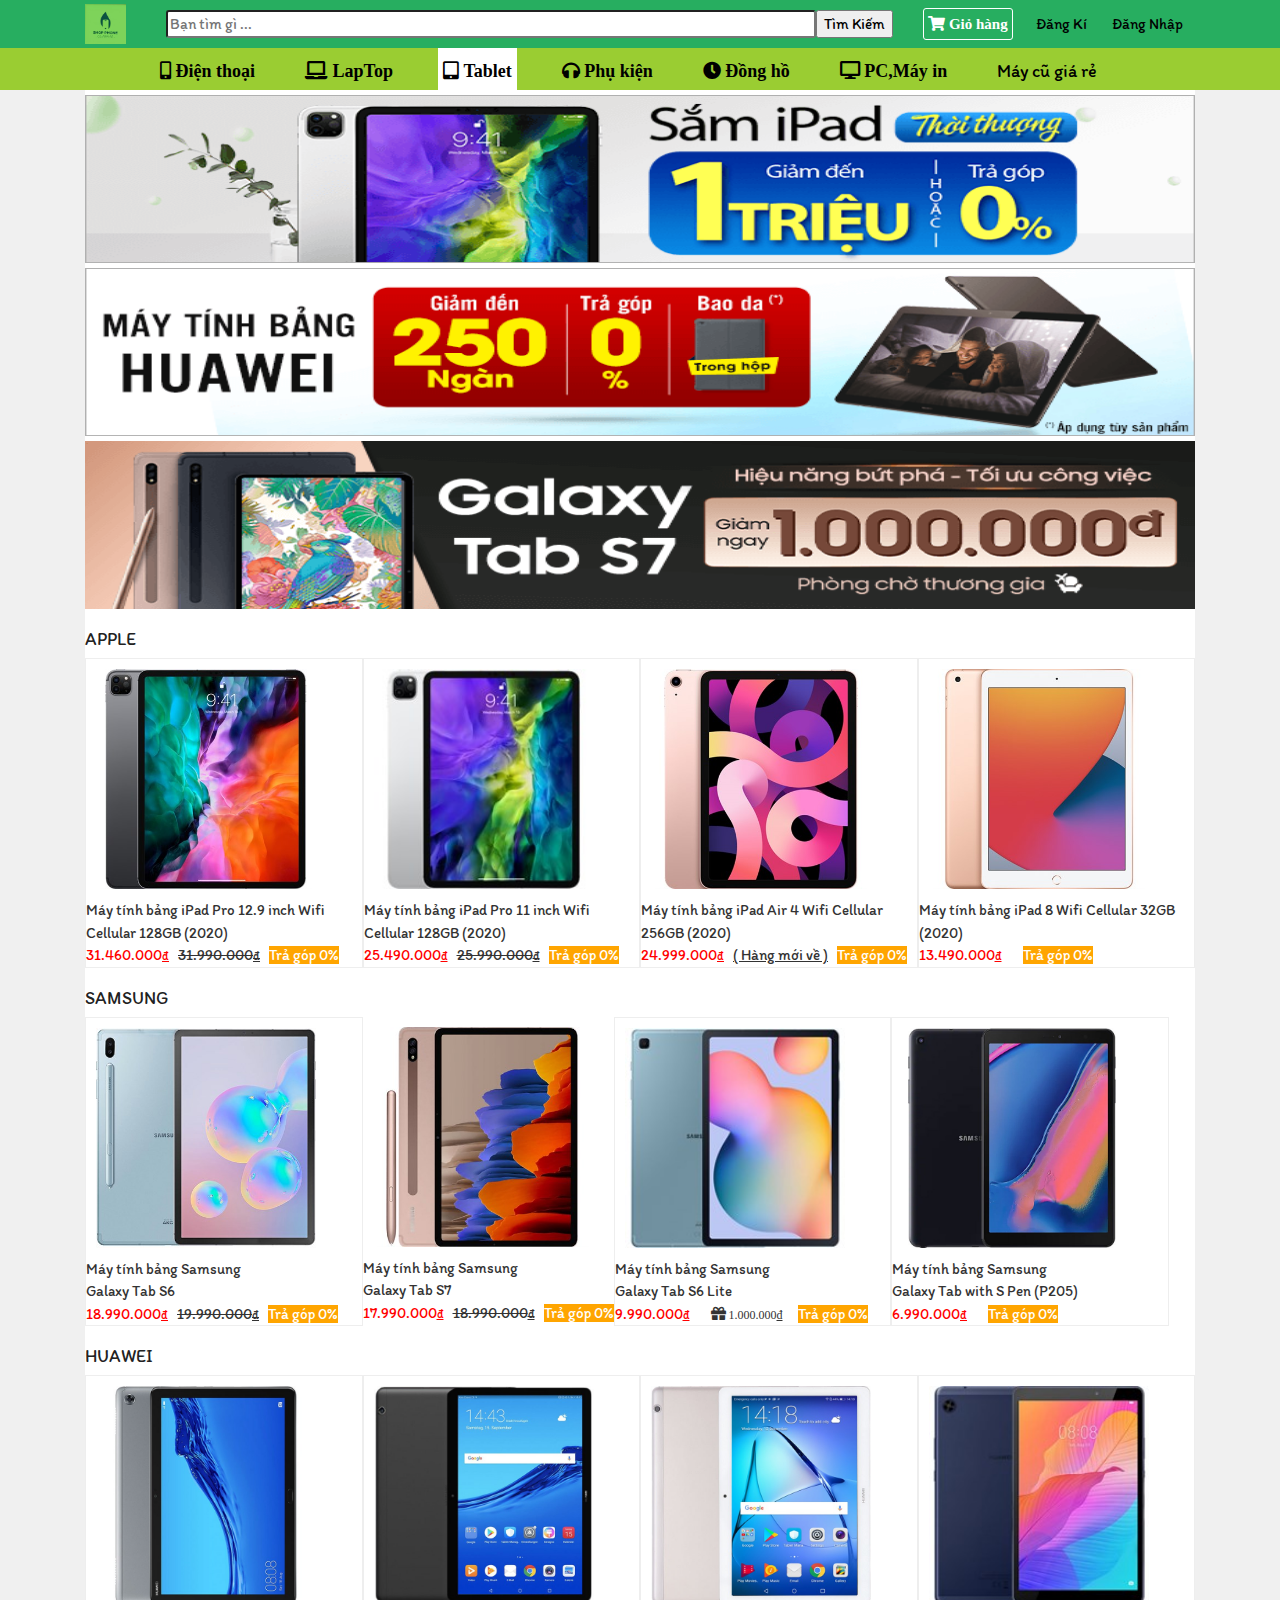
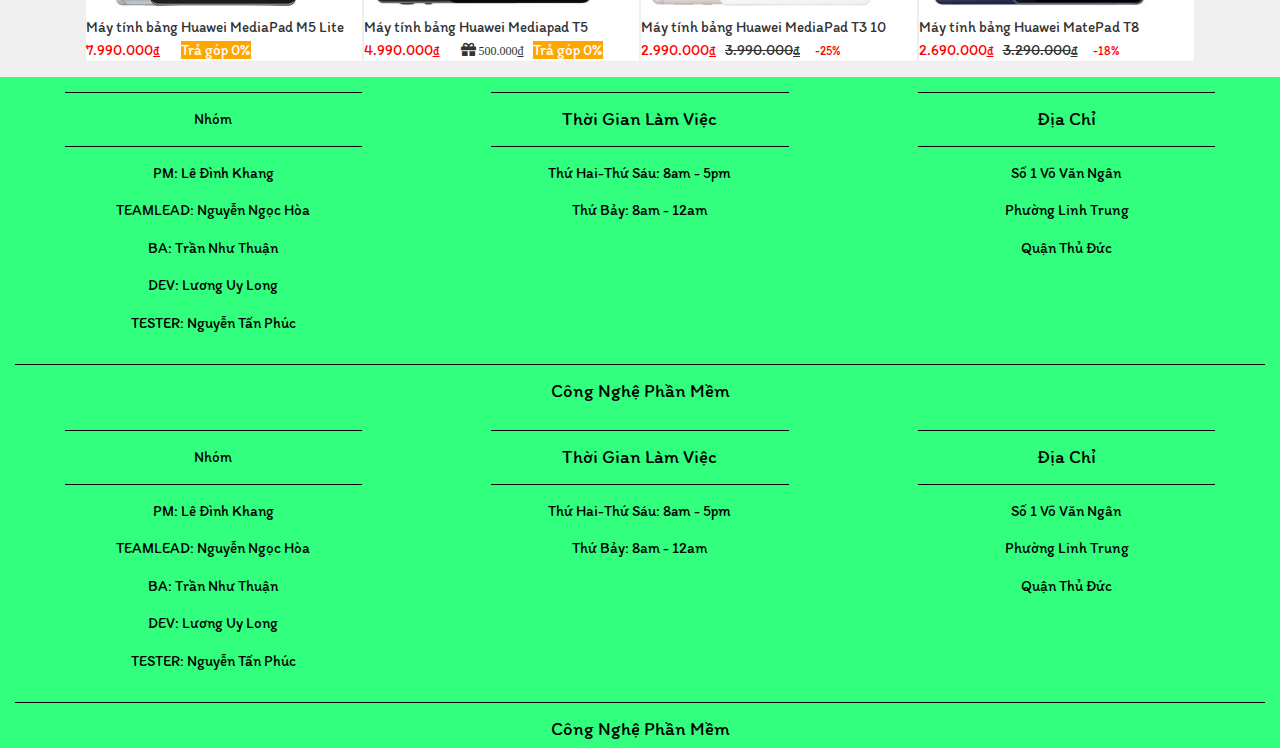
<file: tablet.html>
<!DOCTYPE html>
<html lang="en">

<head>
    <meta charset="UTF-8">
    <meta name="viewport" content="width=device-width, initial-scale=1.0">
    <link rel="stylesheet" href="https://maxcdn.bootstrapcdn.com/bootstrap/4.1.3/css/bootstrap.min.css">
    <link href="https://use.fontawesome.com/releases/v5.0.4/css/all.css" rel="stylesheet">
    <script src="https://ajax.googleapis.com/ajax/libs/jquery/3.3.1/jquery.min.js">
    </script>
    <script src="https://cdnjs.cloudflare.com/ajax/libs/popper.js/1.14.3/umd/popper.min.js">
    </script>
    <script src="https://maxcdn.bootstrapcdn.com/bootstrap/4.1.3/js/bootstrap.min.js"></script>
    <link href="./main.css" rel="stylesheet">
    <link href="./tablet.css" rel="stylesheet">
    <title>Thế Giới Điện Thoại</title>
</head>

<body>
    <header>
        <nav class="navbar navbar-expand-md navbar-light bg-light sticky-top">
            <div class="container">
                <a href="./index.html" class="navbar-branch">
                    <img src="./image/logo.jpg" alt="" height="40">
                </a>
                <input type="search" placeholder="Bạn tìm gì ..." class="input" id="navbarResponsive">
                <input type="submit" value="Tìm Kiếm" class="submit">
                <a href="" class="cart" id="navbarResponsive">
                    <i class="fas fa-shopping-cart">  Giỏ hàng</i>
                </a>
                <button class="navbar-toggler" type="button" data-toggle="collapse" data-target="#navbarResponsive">
                <span class="navbar-toggler-icon"></span>
                </button>
                <div class="collapse navbar-collapse" id="navbarResponsive">
                    <ul class="navbar-nav ml-auto">
                        <li class="nav-item button">
                            <a class="nav-link" href="#">Đăng Kí</a>
                        </li>
                        <li class="nav-item button">
                            <a class="nav-link" href="#">Đăng Nhập</a>
                        </li>
                    </ul>
                </div>
            </div>
        </nav>
    </header>
    <!-- xử lí phần menu -->
    <div class="menuxanh">
        <div class="container">
            <ul class="menu">
                <li class="chung dienthoai ">
                    <a href="./dienthoai.html ">
                        <i class="fas fa-mobile-alt ">   Điện thoại</i>
                    </a>
                </li>
                <li class=" chung laptop ">
                    <a href="./laptop.html ">
                        <i class="fas fa-laptop ">  LapTop</i>
                    </a>
                </li>
                <li class="chung tablet ">
                    <a href=" ">
                        <i class="fas fa-tablet-alt ">  Tablet</i>
                    </a>
                </li>
                <li class="chung ">
                    <a href=" ">
                        <i class="fas fa-headphones ">  Phụ kiện</i>
                    </a>
                </li>
                <li class="chung ">
                    <a href=" ">
                        <i class="fas fa-clock ">   Đồng hồ</i>
                    </a>
                </li>
                <li class="chung ">
                    <a href="./pc-mayin.html ">
                        <i class="fas fa-desktop ">  PC,Máy in</i>
                    </a>
                </li>
                <li class="chung maycugiare ">
                    <a href="./maycugiare.html ">
                        <span>Máy cũ giá rẻ</span>
                    </a>
                </li>
            </ul>
        </div>
    </div>
    <div class="container ">
        <div class="tablet">
            <img src="./image/hinh-nen-tablet.png " alt=" " class="nen ">
            <img src="./image/huawei-tab-800-170-800x170.png " alt=" " class="nen ">
            <img src="./image/tab-s7-800-170-800x170.png " alt=" " class="nen ">
            <h1>APPLE</h1>
            <ul class="hang ">
                <li class="thunhat ">
                    <ul class="">
                        <img src="./image/ipad-pro-12-9-inch-wifi-cellular-128gb-2020-xam-600x600-400x400.jpg " alt=" " class="ipadpro12 ">
                        <br/>
                        <a style="color:#333; align-items: center;" href="">Máy tính bảng iPad Pro 12.9 inch Wifi Cellular 128GB (2020)</a> <br/>
                        <a style="color:red" href="">31.460.000<small><u>đ</u></small></a>&nbsp;&nbsp;
                        <span style="color:#333"><s>31.990.000<small><u>đ</u></small></s></span>&nbsp;&nbsp;
                        <span style="color:white; background-color: orange">Trả góp 0%</span>
                    </ul>
                </li>
                <li class="thuhai ">
                    <ul>
                        <img src="./image/ipad-pro-11-inch-wifi-cellular-128gb-2020-bac-600x600-200x200.jpg " alt=" " class="ipadpro12 ">
                        <br/>
                        <a style="color:#333; text-align: center;" href="">Máy tính bảng iPad Pro 11 inch Wifi Cellular 128GB (2020)</a> <br/>
                        <a style="color:red" href="">25.490.000<small><u>đ</u></small></a>&nbsp;&nbsp;
                        <span style="color:#333"><s>25.990.000<small><u>đ</u></small></s></span>&nbsp;&nbsp;
                        <span style="color:white; background-color: orange">Trả góp 0%</span>
                    </ul>
                </li>
                <li class="thuba ">
                    <ul>
                        <img src="./image/ipad-air-4-wifi-cellular-256gb-2020-183220-063249-400x400.jpg " alt=" " class="ipadpro12 ">
                        <br/>
                        <a style="color:#333; text-align: center;" href="">Máy tính bảng iPad Air 4 Wifi Cellular 256GB (2020)</a> <br/>
                        <a style="color:red" href="">24.999.000<small><u>đ</u></small></a>&nbsp;&nbsp;
                        <span style="color:#333"><u>( Hàng mới về )</u></span>&nbsp;&nbsp;
                        <span style="color:white; background-color: orange">Trả góp 0%</span>
                    </ul>
                </li>
                <li class="thutu ">
                    <ul>
                        <img src="./image/ipad-8-wifi-128gb-2020-184420-064445-400x400.jpg " alt=" " class="ipadpro12 "><br/>
                        <a style="color:#333; text-align: center;" href="">Máy tính bảng iPad 8 Wifi Cellular 32GB (2020)</a> <br/>
                        <a style="color:red" href="">13.490.000<small><u>đ</u></small></a>&nbsp;&nbsp;&nbsp;&nbsp;&nbsp;&nbsp;
                        <span style="color:white; background-color: orange">Trả góp 0%</span>
                    </ul>
                </li>
            </ul>
            <h1>SAMSUNG</h1>
            <ul class="hang ">
                </li>
                <li class="thunhat ">
                    <ul>
                        <img src="./image/samsung-galaxy-tab-s6-400x400.jpg" alt=" " class="tabsamsung">
                        <br/>
                        <a style="color:#333; text-align: center" href="">Máy tính bảng Samsung <br/> Galaxy Tab S6</a> <br/>
                        <a style="color:red" href="">18.990.000<small><u>đ</u></small></a>&nbsp;&nbsp;
                        <span style="color:#333"><s>19.990.000<small><u>đ</u></small></s></span>&nbsp;&nbsp;
                        <span style="color:white; background-color: orange">Trả góp 0%</span>
                    </ul>
                </li>
                <li class="thunhai ">
                    <ul>
                        <img src="./image/samsung-galaxy-tab-s7-110620-090659-400x400.jpg " alt=" " class="tabsamsung">
                        <br/>
                        <a style="color:#333; text-align: center;" href="">Máy tính bảng Samsung<br/>  Galaxy Tab S7</a> <br/>
                        <a style="color:red" href="">17.990.000<small><u>đ</u></small></a>&nbsp;&nbsp;
                        <span style="color:#333"><s>18.990.000<small><u>đ</u></small></s></span>&nbsp;&nbsp;
                        <span style="color:white; background-color: orange">Trả góp 0%</span>
                    </ul>
                </li>
                <li class="thuba ">
                    <ul>
                        <img src="./image/samsung-galaxy-tab-s6-lite-600x600-1-200x200.jpg" alt=" " class="tabsamsung">
                        <br/>
                        <a style="color:#333; text-align: center;" href="">Máy tính bảng Samsung<br/> Galaxy Tab S6 Lite</a> <br/>
                        <a style="color:red" href="">9.990.000<small><u>đ</u></small></a>&nbsp;&nbsp;&nbsp;&nbsp;&nbsp;&nbsp;
                        <i class="fas fa-gift" ; style="color:#333"><small> 1.000.000<u>đ</u></small></i>&nbsp;&nbsp;&nbsp;&nbsp;
                        <span style="color:white; background-color: orange">Trả góp 0%</span>
                    </ul>
                </li>
                <li class="thutu ">
                    <ul>
                        <img src="./image/samsung-galaxy-tab-a8-plus-p205-black-600x600.jpg" alt=" " class="tabsamsung">
                        <br/>
                        <a style="color:#333; text-align: center" href="">Máy tính bảng Samsung<br/> Galaxy Tab with S Pen (P205)</a> <br/>
                        <a style="color:red" href="">6.990.000<small><u>đ</u></small></a>&nbsp;&nbsp;&nbsp;&nbsp;&nbsp;&nbsp;
                        <span style="color:white; background-color: orange">Trả góp 0%</span>
                    </ul>


            </ul>
            <h1>HUAWEI</h1>
            <ul class="hang ">
                <li class="thunhat ">
                    <ul>
                        <img src="./image/huawei-mediapad-m5-lite-gray-600x600.jpg" alt=" " class="tabhuawei">
                        <br/>
                        <a style="color:#333; text-align: center" href="">Máy tính bảng Huawei MediaPad M5 Lite</a> <br/>
                        <a style="color:red" href="">7.990.000<small><u>đ</u></small></a>&nbsp;&nbsp;&nbsp;&nbsp;&nbsp;&nbsp;
                        <span style="color:white; background-color: orange">Trả góp 0%</span>
                    </ul>
                </li>
                <li class="thuhai ">
                    <ul>
                        <img src="./image/huawei-mediapad-t5-33397-thumb123-600x600.jpg" alt=" " class="tabhuawei">
                        <br/>
                        <a style="color:#333; text-align: center;" href="">Máy tính bảng Huawei Mediapad T5</a> <br/>
                        <a style="color:red" href="">4.990.000<small><u>đ</u></small></a>&nbsp;&nbsp;&nbsp;&nbsp;&nbsp;&nbsp;
                        <i class="fas fa-gift" ; style="color:#333"><small> 500.000<u>đ</u></small></i>&nbsp;&nbsp;
                        <span style="color:white; background-color: orange">Trả góp 0%</span>
                    </ul>
                </li>
                <li class="thuba ">
                    <ul>
                        <img src="./image/huawei-mediapad-t3-10-1-33397-thumb-600x600.jpg" alt=" " class="tabhuawei">
                        <br/>
                        <a style="color:#333; text-align: center;" href="">Máy tính bảng Huawei MediaPad T3 10</a> <br/>
                        <a style="color:red" href="">2.990.000<small><u>đ</u></small></a>&nbsp;&nbsp;
                        <span style="color:#333"><s>3.990.000<small><u>đ</u></small></s></span>&nbsp;&nbsp;&nbsp;&nbsp;
                        <span style="color:red"><small>-25%</small></span>
                    </ul>
                </li>
                <li class="thutu ">
                    <ul>
                        <img src="./image/huawei-matepad-t8-600x600-200x200.jpg" alt=" " class="tabhuawei">
                        <br/>
                        <a style="color:#333; text-align: center;" href="">Máy tính bảng Huawei MatePad T8</a> <br/>
                        <a style="color:red" href="">2.690.000<small><u>đ</u></small></a>&nbsp;&nbsp;
                        <span style="color:#333"><s>3.290.000<small><u>đ</u></small></s></span>&nbsp;&nbsp;&nbsp;&nbsp;
                        <span style="color:red"><small>-18%</small></span>
                    </ul>
                </li>
            </ul>
        </div>
    </div>
    <footer>
        <div class="container-fluid padding ">
            <div class="row text-center ">
                <div class="col-md-4 ">
                    <hr class="light ">
                    <p>Nhóm</p>
                    <hr class="light ">
                    <p>PM: Lê Đình Khang</p>
                    <p>TEAMLEAD: Nguyễn Ngọc Hòa</p>
                    <p>BA: Trần Như Thuận</p>
                    <p>DEV: Lương Uy Long</p>
                    <p>TESTER: Nguyễn Tấn Phúc</p>
                </div>
                <div class="col-md-4 ">
                    <hr class="light ">
                    <h5>Thời Gian Làm Việc</h5>
                    <hr class="light ">
                    <p>Thứ Hai-Thứ Sáu: 8am - 5pm</p>
                    <p>Thứ Bảy: 8am - 12am</p>
                </div>
                <div class="col-md-4 ">
                    <hr class="light ">
                    <h5>Địa Chỉ</h5>
                    <hr class="light ">
                    <p>Số 1 Võ Văn Ngân</p>
                    <p>Phường Linh Trung</p>
                    <p>Quận Thủ Đức</p>
                </div>
                <div class="col-12 ">
                    <hr class="light-100 ">
                    <h5>Công Nghệ Phần Mềm</h5>
                </div>
            </div>
        </div>
        <footer>
            <div class="container-fluid padding ">
                <div class="row text-center ">
                    <div class="col-md-4 ">
                        <hr class="light ">
                        <p>Nhóm</p>
                        <hr class="light ">
                        <p>PM: Lê Đình Khang</p>
                        <p>TEAMLEAD: Nguyễn Ngọc Hòa</p>
                        <p>BA: Trần Như Thuận</p>
                        <p>DEV: Lương Uy Long</p>
                        <p>TESTER: Nguyễn Tấn Phúc</p>
                    </div>
                    <div class="col-md-4 ">
                        <hr class="light ">
                        <h5>Thời Gian Làm Việc</h5>
                        <hr class="light ">
                        <p>Thứ Hai-Thứ Sáu: 8am - 5pm</p>
                        <p>Thứ Bảy: 8am - 12am</p>
                    </div>
                    <div class="col-md-4 ">
                        <hr class="light ">
                        <h5>Địa Chỉ</h5>
                        <hr class="light ">
                        <p>Số 1 Võ Văn Ngân</p>
                        <p>Phường Linh Trung</p>
                        <p>Quận Thủ Đức</p>
                    </div>
                    <div class="col-12 ">
                        <hr class="light-100 ">
                        <h5>Công Nghệ Phần Mềm</h5>
                    </div>
                </div>
            </div>
        </footer>
</body>

</html>
</file>
<file: main.css>
@import url('https://fonts.googleapis.com/css2?family=Itim&display=swap');

html, body {
	width: 100%;
    height: 100%;
    font-family: 'Itim';
	font-size: 15px;
    color: #222;
    background-color: #f0f0f0;
}
body{
    background-image: url(./image/hinhtuyetroi.jpg);
    width: 100%;
    height: auto;
}
/* phần đầu web */
.navbar{
    background-color: #27ae60 !important;
    padding-top: 0px;
    padding-bottom: 0px;
}
.navbar li a {
    color: black !important;
}
.navbar li a:hover{
    color: blue !important;
}
/* xử lí các nút đki đnhập */
.button{
    padding-left: 5px;
    padding-right: 5px;
    height: 48px;
    padding-top: 5px;
}
.button:hover{
    background-color: white;
}
.input{
    margin-left: 40px;
    width: 650px;
    border-radius: 3px;
}
.cart{
    margin-left: 30px;
    color: white;
    border-style: solid;
    padding: 4px 4px;
    border-radius: 3px;
    border-width: 1px;
}
.cart:hover{
    color: black;
    background-color: whitesmoke;
}
/* xử lí phần menu xanh */
.menuxanh{
    background-color: yellowgreen !important;
    height: 42px;
}
.menu{
    display: flex;
    list-style: none;
    padding-left: 0px;
    margin-left: 30px;
}
.menu a{
    color: black;
}
.menu a:hover{
    color: blue;
    text-decoration: none;
}

.carousel-inner img {
	width: 100%;
}
.carousel-caption {
	position: absolute;
	top: 50%;
}
/* xử lí phần menu */
.chung{
    padding-top: 10px;
    padding-left: 5px;
    padding-right: 5px;
    margin-left: 40px;
    color: white;
    height: 42px;
    font-size: 1.2rem;
}

.chung:hover{
    background-color: white;
}
/* điện thoại nổi bật */
.dienthoainoibat{
    margin-top: 10px;
    background-color: orangered;
    height: 645px;
}
/* lap top nôi bật */
.laptopnoibat{
    margin-top: 10px;
    background-color: blue;
    height: 432px;
}
.tabletnoibat{
    margin-top: 10px;
    background-color: red;
    height: 380px;
}
.phukiengiare{
    margin-top: 10px;
    background-color: pink;
    height: 432px;
}
.donghothongminh{
    margin-top: 10px;
    background-color: brown;
    height: 452px;
}
footer {
    margin-top: 5px;
	background-color: #32ff7e;
	color: black;
}
hr.light {
	border-top: 1px solid black;
	width: 75%;
}
.light-100 {
	border-top: 1px solid black;
	width: 100%;
}

/* xử lí theo màn hình  */
@media(max-width:1500){
    
}

@media (max-width: 1100px){
    .input{
        width: 450px;
    }
    .maycugiare{
        display: none;
    }
}
@media (max-width: 768px){
    .maycugiare{
        display: none;
    }
}
@media (max-width: 576px){
    .input{
        display: none;
    }
    .menuxanh{
        display: none;
    }
    .submit{
        display: none;
    }
}
</file>
<file: dienthoai.css>
body{
    background-image: none;
}
body ul{
    padding-left: 0px;
}
body h1{
    font-size: 1.2rem;
    margin-top: 20px ;
}
.dienthoai{
    background-color: white;
}
</file>
<file: dongho.css>
body{
    background-image: none;
}
body ul{
    padding-left: 0px;
}
body h1{
    font-size: 1.2rem;
    margin-top: 20px;
}
.dongho{
    background-color: white;
}
</file>
<file: laptop.css>
body{
    background-image: none;
}
body ul{
    padding-left: 0px;
}
body h1{
    font-size: 1.2rem;
    margin-top: 20px;
}
.laptop{
    background-color: white;
}
</file>
<file: maycugiare.css>
body{
    background-image: none;
}
body ul{
    padding-left: 0px;
}
body h1{
    font-size: 1.2rem;
    margin-top: 20px;
}
.maycugiare{
    background-color: white;
}
</file>
<file: pc-mayin.css>
.pc-mayin{
    background-color: white ;
}
body{
    background-image: none;
}
body ul{
    padding-left: 0px;
}
body h1{
    font-size: 1.2rem;
    margin-top: 20px;
}
.nen{
    width: 100%;
    height: 168px;
    margin-top: 5px;
}
.hang{
    padding-left: 0px;
    display: flex;
    list-style: none;
    width: 100%;
}
.thunhat{
    width: 25%;
    border-style: solid;
    border-width: 0.1px;
    border-color: #eeeeee;
}
.thuhai{
    width: 25%;
    border-style: solid;
    border-width: 0.1px;
    border-color: #eeeeee;
}
.thuba{
    width: 25%;
    border-style: solid;
    border-width: 0.1px;
    border-color: #eeeeee;
}
.thutu{
    width: 25%;
    border-style: solid;
    border-width: 0.1px;
    border-color: #eeeeee;
}
.samsung-gaming-24inch{
    width: 100%;
    height: 410px;
}
.asus-gaming-24inch{
    width: 100%;
    height: 410px;
}
.asus-tuf-gaming{
    width: 100%;
    height: 410px;
}
.samsung-gaming-27inch{
    width: 100%;
    height: 410px;
}
</file>
<file: phukien.css>
body{
    background-image: none;
}
body ul{
    padding-left: 0px;
}
body h1{
    font-size: 1.2rem;
    margin-top: 20px;
}
.phukien{
    background-color: white;
}
</file>
<file: tablet.css>
.tablet {
    background-color: white;
}

body {
    background-image: none;
}

body ul {
    padding-left: 0px;
}

body h1 {
    font-size: 1.2rem;
    margin-top: 20px;
}

.nen {
    width: 100%;
    height: 168px;
    margin-top: 5px;
}

.hang {
    padding-left: 0px;
    display: flex;
    list-style: none;
    width: 100%;
}

.thunhat {
    width: 25%;
    border-style: solid;
    border-width: 0.1px;
    border-color: #eeeeee;
}

.thuhai {
    width: 25%;
    border-style: solid;
    border-width: 0.1px;
    border-color: #eeeeee;
}

.thuba {
    width: 25%;
    border-style: solid;
    border-width: 0.1px;
    border-color: #eeeeee;
}

.thutu {
    width: 25%;
    border-style: solid;
    border-width: 0.1px;
    border-color: #eeeeee;
}

.ipadpro12 {
    width: 240px;
    height: 240px;
    padding: 10px;
    box-sizing: border-box;
}

.tabsamsung {
    width: 240px;
    height: 240px;
    padding: 10px;
    box-sizing: border-box;
}

.tabhuawei {
    width: 240px;
    height: 240px;
    padding: 10px;
    box-sizing: border-box;
}
</file>
